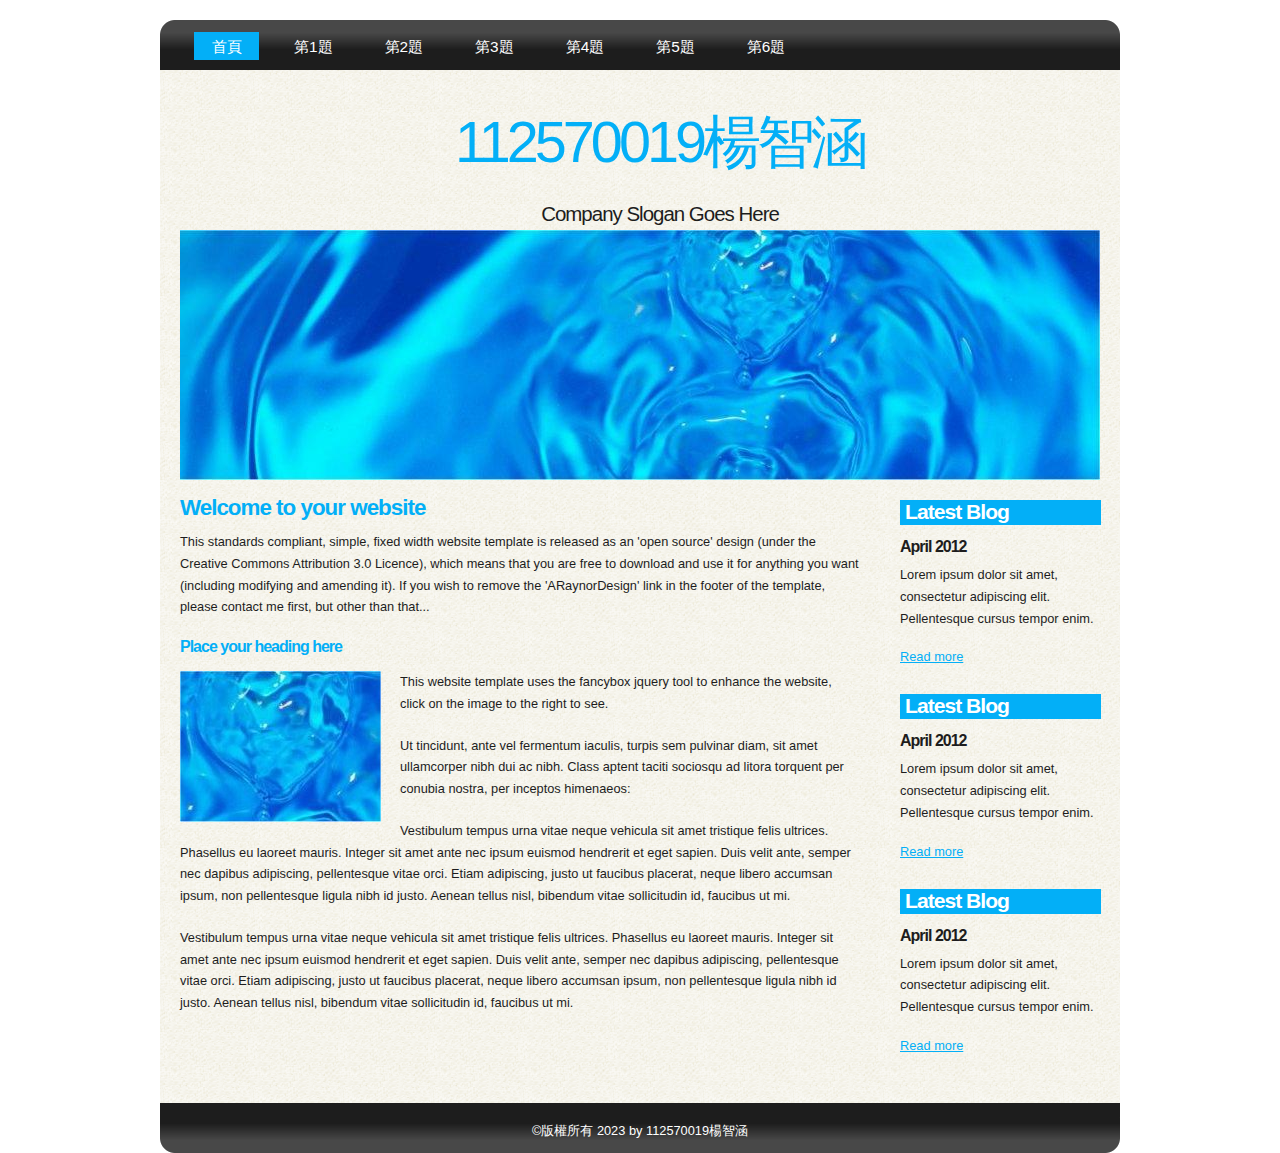
<file: index.html>
<!DOCTYPE html PUBLIC "-//W3C//DTD XHTML 1.1//EN" "http://www.w3.org/TR/xhtml11/DTD/xhtml11.dtd">
<html xmlns="http://www.w3.org/1999/xhtml" xml:lang="en">

<head>
  <title>112570019楊智涵</title>
  <meta name="description" content="free website template" />
  <meta name="keywords" content="enter your keywords here" />
  <meta http-equiv="content-type" content="text/html; charset=utf-8" />
  <link rel="stylesheet" type="text/css" href="css/style.css" />
  <link rel="stylesheet" type="text/css" href="css/mystyle.css" />
  <script type="text/javascript" src="js/jquery.min.js"></script>
  <script type="text/javascript" src="js/jquery.easing.min.js"></script>
  <script type="text/javascript" src="js/jquery.lavalamp.min.js"></script>
  <script type="text/javascript">
    $(function() {
      $("#lava_menu").lavaLamp({
        fx: "backout",
        speed: 700
      });
    });
  </script>
    <script type="text/javascript" src="js/jquery.nivo.slider.pack.js"></script>
    <script type="text/javascript">
    $(window).load(function() {
        $('#slider').nivoSlider();
    });
    </script>

</head>

<body>
  <div id="main">	
    <div id="site_content">  
	  <div id="menubar">
        <ul class="lavaLampWithImage" id="lava_menu">
          <li class="current"><a href="index.html">首頁</a></li>
          <li><a href="a1.html">第1題</a></li>
          <li><a href="a2.html">第2題</a></li>
          <li><a href="a3.html">第3題</a></li>
          <li><a href="a4.html">第4題</a></li>
          <li><a href="a5.html">第5題</a></li>
          <li><a href="a6.html">第6題</a></li>
        </ul>
	  </div><!--close menubar-->
      <div id="header">  
        <h1>112570019楊智涵</h1>	
	    <h2>Company Slogan Goes Here</h2>
      </div><!--close header-->	
	  <div id="banner_image">
	    <div id="slider-wrapper">        
          <div id="slider" class="nivoSlider">
            <img src="images/slide1.jpg" alt="" />
            <img src="images/slide2.jpg" alt="" />
            <img src="images/slide3.jpg" alt="" />
		  </div><!--close slider-->
		</div><!--close slider-wrapper-->
	  </div><!--close banner_image-->		  
      <div id="content">
        <div class="content_item">
          <h1>Welcome to your website</h1>
          <p>This standards compliant, simple, fixed width website template is released as an 'open source' design (under the Creative Commons Attribution 3.0 Licence), which means that you are free to download and use it for anything you want (including modifying and amending it). If you wish to remove the 'ARaynorDesign' link in the footer of the template, please contact me first, but other than that...</p>
          <h3>Place your heading here</h3>
          <div style="width:200px; float:left; padding: 0px 20px 10px 0px;"><img alt="image" src="images/image.jpg" /></div>
          <p>This website template uses the fancybox jquery tool to enhance the website, click on the image to the right to see. </p>
          <p>Ut tincidunt, ante vel fermentum iaculis, turpis sem pulvinar diam, sit amet ullamcorper nibh dui ac nibh. Class aptent taciti sociosqu ad litora torquent per conubia nostra, per inceptos himenaeos:</p>
          <p>Vestibulum tempus urna vitae neque vehicula sit amet tristique felis ultrices. Phasellus eu laoreet mauris. Integer sit amet ante nec ipsum euismod hendrerit et eget sapien. Duis velit ante, semper nec dapibus adipiscing, pellentesque vitae orci. Etiam adipiscing, justo ut faucibus placerat, neque libero accumsan ipsum, non pellentesque ligula nibh id justo. Aenean tellus nisl, bibendum vitae sollicitudin id, faucibus ut mi.</p>
          <p>Vestibulum tempus urna vitae neque vehicula sit amet tristique felis ultrices. Phasellus eu laoreet mauris. Integer sit amet ante nec ipsum euismod hendrerit et eget sapien. Duis velit ante, semper nec dapibus adipiscing, pellentesque vitae orci. Etiam adipiscing, justo ut faucibus placerat, neque libero accumsan ipsum, non pellentesque ligula nibh id justo. Aenean tellus nisl, bibendum vitae sollicitudin id, faucibus ut mi.</p>
		</div><!--close content_item-->	
	      
		<div class="sidebar_container">   		  
		  <div class="sidebar">
            <div class="sidebar_item">
                <h2>Latest Blog</h2>
			    <h4>April 2012</h4>
                <p>Lorem ipsum dolor sit amet, consectetur adipiscing elit. Pellentesque cursus tempor enim.</p>
		          <a href="#">Read more</a>
              </div><!--close sidebar_item--> 
          </div><!--close sidebar-->     		
		  <div class="sidebar">
            <div class="sidebar_item">
              <h2>Latest Blog</h2>
		  	  <h4>April 2012</h4>
              <p>Lorem ipsum dolor sit amet, consectetur adipiscing elit. Pellentesque cursus tempor enim.</p>
		        <a href="#">Read more</a>
            </div><!--close sidebar_item--> 
          </div><!--close sidebar-->  
		  <div class="sidebar">
            <div class="sidebar_item">
              <h2>Latest Blog</h2>
			  <h4>April 2012</h4>
              <p>Lorem ipsum dolor sit amet, consectetur adipiscing elit. Pellentesque cursus tempor enim.</p>
		        <a href="#">Read more</a>
            </div><!--close sidebar_item--> 
          </div><!--close sidebar-->  
        </div><!--close sidebar_container-->	
       <br style="clear:both;" />
      </div><!--close content-->	
    </div><!--close site_content-->	
    <div id="footer">  
      &copy;版權所有 2023 by 112570019楊智涵 
    </div><!--close footer-->	
  </div><!--close main-->	
</body>
</html>
</file>
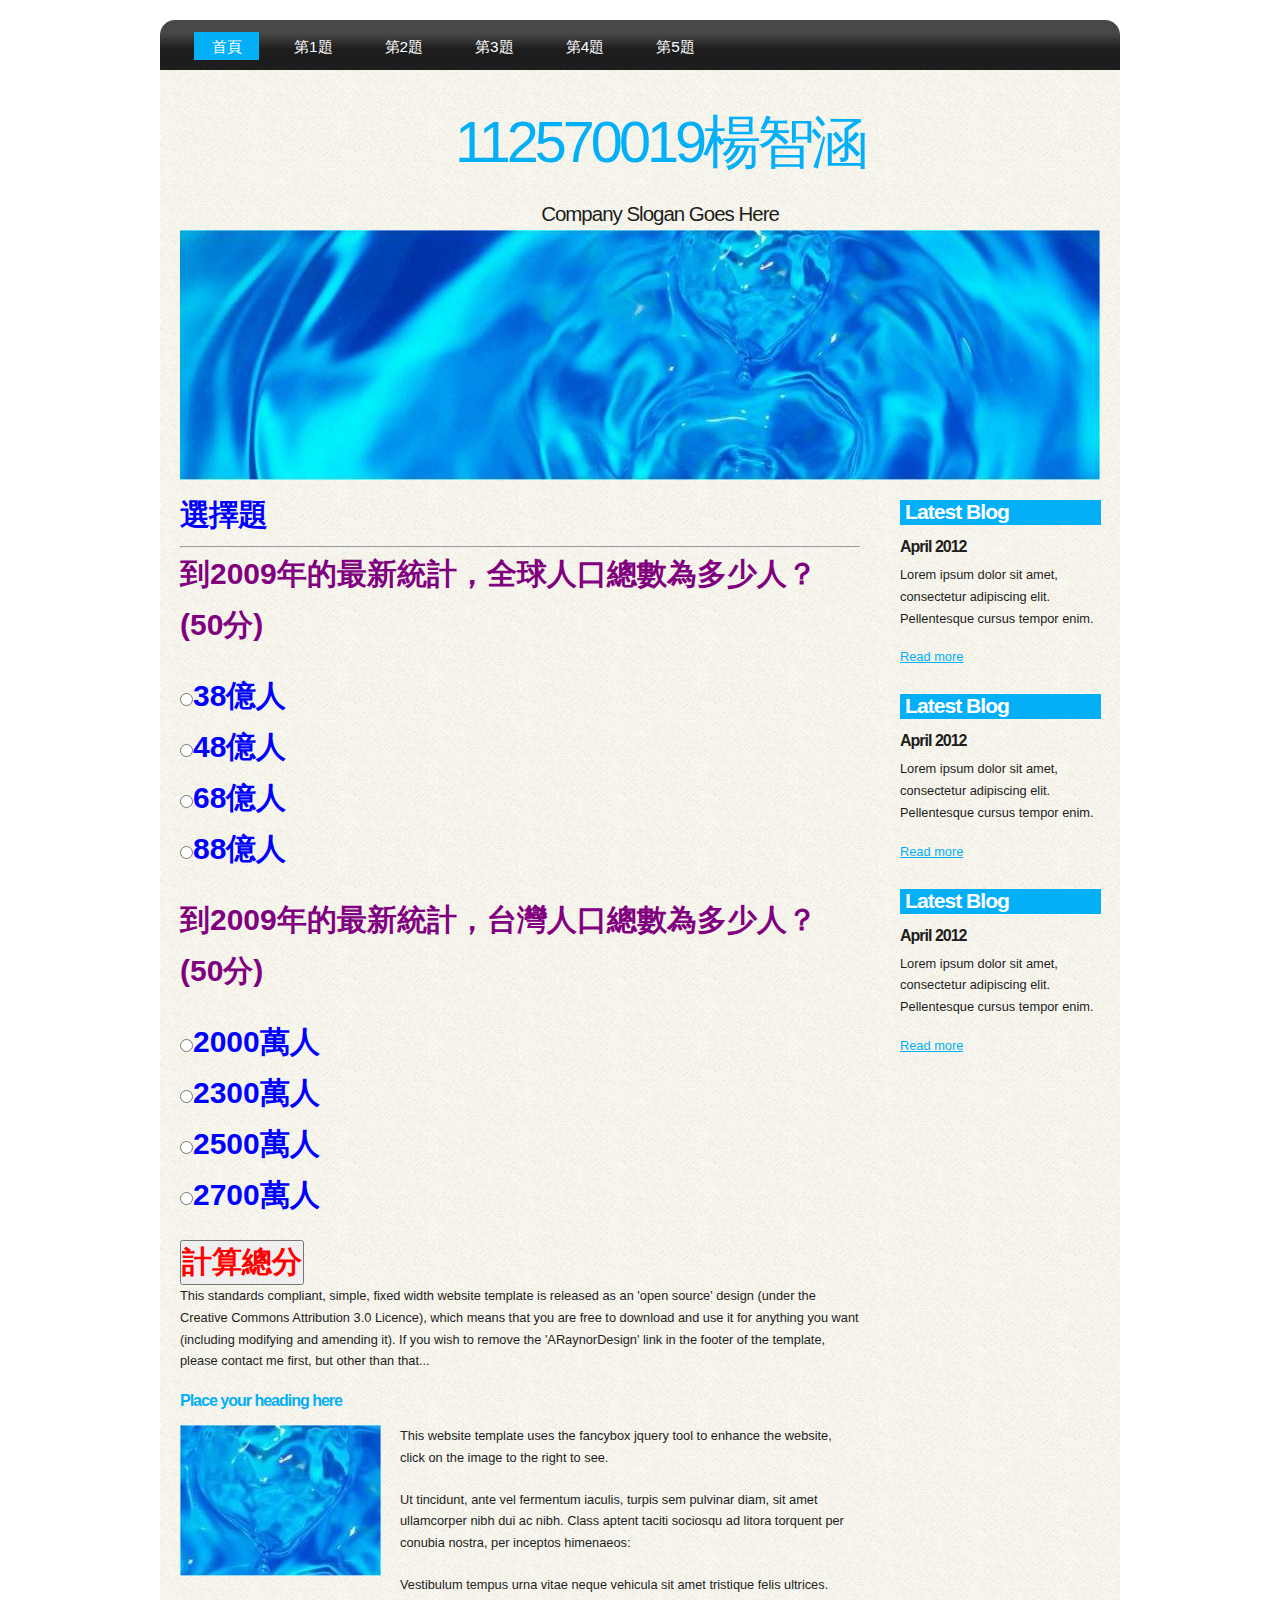
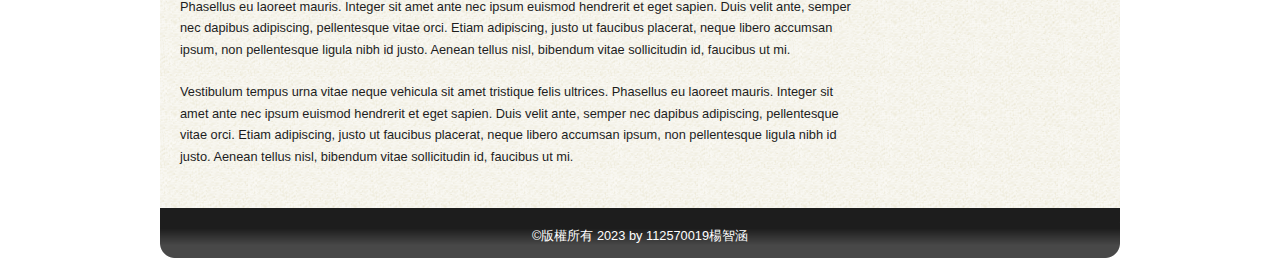
<file: a1.html>
<!DOCTYPE html PUBLIC "-//W3C//DTD XHTML 1.1//EN" "http://www.w3.org/TR/xhtml11/DTD/xhtml11.dtd">
<html xmlns="http://www.w3.org/1999/xhtml" xml:lang="en">

<head>
  <title>112570019楊智涵</title>
  <meta name="description" content="free website template" />
  <meta name="keywords" content="enter your keywords here" />
  <meta http-equiv="content-type" content="text/html; charset=utf-8" />
  <link rel="stylesheet" type="text/css" href="css/style.css" />
  <link rel="stylesheet" type="text/css" href="css/mystyle.css" />
  <script type="text/javascript" src="js/jquery.min.js"></script>
  <script type="text/javascript" src="js/jquery.easing.min.js"></script>
  <script type="text/javascript" src="js/jquery.lavalamp.min.js"></script>
  <script type="text/javascript">
    $(function() {
      $("#lava_menu").lavaLamp({
        fx: "backout",
        speed: 700
      });
    });
  </script>
    <script type="text/javascript" src="js/jquery.nivo.slider.pack.js"></script>
    <script type="text/javascript">
    $(window).load(function() {
        $('#slider').nivoSlider();
    });
    </script>

<script>
  function show()
  {
    money = 0
    //水果
    if(c1.checked==true)
    {
      money += 0
    }

    if(c2.checked==true)
    {
      money += 0  
    }
    
    if(c3.checked==true)
    {
      money += 50
    }

    if(c4.checked==true)
    {
      money += 0
    }

    if(r1.checked==true)
    {
      money += 0
    }
    else if(r2.checked==true)
    {
      money += 50
    }
    else if(r3.checked==true)
    {
      money += 0
    }
    else if(r4.checked==true)
    {
      money += 0
    }

    //output
    alert("總分=" + money)
  }
</script>

</head>

<body>
  <div id="main">	
    <div id="site_content">  
	  <div id="menubar">
        <ul class="lavaLampWithImage" id="lava_menu">
          <li class="current"><a href="index.html">首頁</a></li>
          <li><a href="a1.html">第1題</a></li>
          <li><a href="a2.html">第2題</a></li>
          <li><a href="a3.html">第3題</a></li>
          <li><a href="a4.html">第4題</a></li>
          <li><a href="a5.html">第5題</a></li>
        </ul>
	  </div><!--close menubar-->
      <div id="header">  
        <h1>112570019楊智涵</h1>	
	    <h2>Company Slogan Goes Here</h2>
      </div><!--close header-->	
	  <div id="banner_image">
	    <div id="slider-wrapper">        
          <div id="slider" class="nivoSlider">
            <img src="images/slide1.jpg" alt="" />
            <img src="images/slide2.jpg" alt="" />
            <img src="images/slide3.jpg" alt="" />
		  </div><!--close slider-->
		</div><!--close slider-wrapper-->
	  </div><!--close banner_image-->		  
      <div id="content">
        <div class="content_item">
          <h1 class="s3">選擇題</h1>
          <hr>
          <p style="color: purple; text-align: left; font-size: 30px; font-weight: 900;">
          到2009年的最新統計，全球人口總數為多少人？(50分)
          </p>
          <p class="s3">
            <input id="c1" name="global" type="radio">38億人<br>
            <input id="c2" name="global" type="radio">48億人<br>
            <input id="c3" name="global" type="radio">68億人<br>
            <input id="c4" name="global" type="radio">88億人
          </p>
          
          <p style="color: purple; text-align: left; font-size: 30px; font-weight: 900;">
            到2009年的最新統計，台灣人口總數為多少人？(50分)
          </p>
          <p class="s3">
            <input id="r1" name="tw" type="radio">2000萬人<br>
            <input id="r2" name="tw" type="radio">2300萬人<br>
            <input id="r3" name="tw" type="radio">2500萬人<br>
            <input id="r4" name="tw" type="radio">2700萬人
          </p>

            <input class="s2" onclick="show()" type="button" value="計算總分">


          <p>This standards compliant, simple, fixed width website template is released as an 'open source' design (under the Creative Commons Attribution 3.0 Licence), which means that you are free to download and use it for anything you want (including modifying and amending it). If you wish to remove the 'ARaynorDesign' link in the footer of the template, please contact me first, but other than that...</p>
          <h3>Place your heading here</h3>
          <div style="width:200px; float:left; padding: 0px 20px 10px 0px;"><img alt="image" src="images/image.jpg" /></div>
          <p>This website template uses the fancybox jquery tool to enhance the website, click on the image to the right to see. </p>
          <p>Ut tincidunt, ante vel fermentum iaculis, turpis sem pulvinar diam, sit amet ullamcorper nibh dui ac nibh. Class aptent taciti sociosqu ad litora torquent per conubia nostra, per inceptos himenaeos:</p>
          <p>Vestibulum tempus urna vitae neque vehicula sit amet tristique felis ultrices. Phasellus eu laoreet mauris. Integer sit amet ante nec ipsum euismod hendrerit et eget sapien. Duis velit ante, semper nec dapibus adipiscing, pellentesque vitae orci. Etiam adipiscing, justo ut faucibus placerat, neque libero accumsan ipsum, non pellentesque ligula nibh id justo. Aenean tellus nisl, bibendum vitae sollicitudin id, faucibus ut mi.</p>
          <p>Vestibulum tempus urna vitae neque vehicula sit amet tristique felis ultrices. Phasellus eu laoreet mauris. Integer sit amet ante nec ipsum euismod hendrerit et eget sapien. Duis velit ante, semper nec dapibus adipiscing, pellentesque vitae orci. Etiam adipiscing, justo ut faucibus placerat, neque libero accumsan ipsum, non pellentesque ligula nibh id justo. Aenean tellus nisl, bibendum vitae sollicitudin id, faucibus ut mi.</p>
		</div><!--close content_item-->	
	      
		<div class="sidebar_container">   		  
		  <div class="sidebar">
            <div class="sidebar_item">
                <h2>Latest Blog</h2>
			    <h4>April 2012</h4>
                <p>Lorem ipsum dolor sit amet, consectetur adipiscing elit. Pellentesque cursus tempor enim.</p>
		          <a href="#">Read more</a>
              </div><!--close sidebar_item--> 
          </div><!--close sidebar-->     		
		  <div class="sidebar">
            <div class="sidebar_item">
              <h2>Latest Blog</h2>
		  	  <h4>April 2012</h4>
              <p>Lorem ipsum dolor sit amet, consectetur adipiscing elit. Pellentesque cursus tempor enim.</p>
		        <a href="#">Read more</a>
            </div><!--close sidebar_item--> 
          </div><!--close sidebar-->  
		  <div class="sidebar">
            <div class="sidebar_item">
              <h2>Latest Blog</h2>
			  <h4>April 2012</h4>
              <p>Lorem ipsum dolor sit amet, consectetur adipiscing elit. Pellentesque cursus tempor enim.</p>
		        <a href="#">Read more</a>
            </div><!--close sidebar_item--> 
          </div><!--close sidebar-->  
        </div><!--close sidebar_container-->	
       <br style="clear:both;" />
      </div><!--close content-->	
    </div><!--close site_content-->	
    <div id="footer">  
      &copy;版權所有 2023 by 112570019楊智涵 
    </div><!--close footer-->	
  </div><!--close main-->	
</body>
</html>
</file>
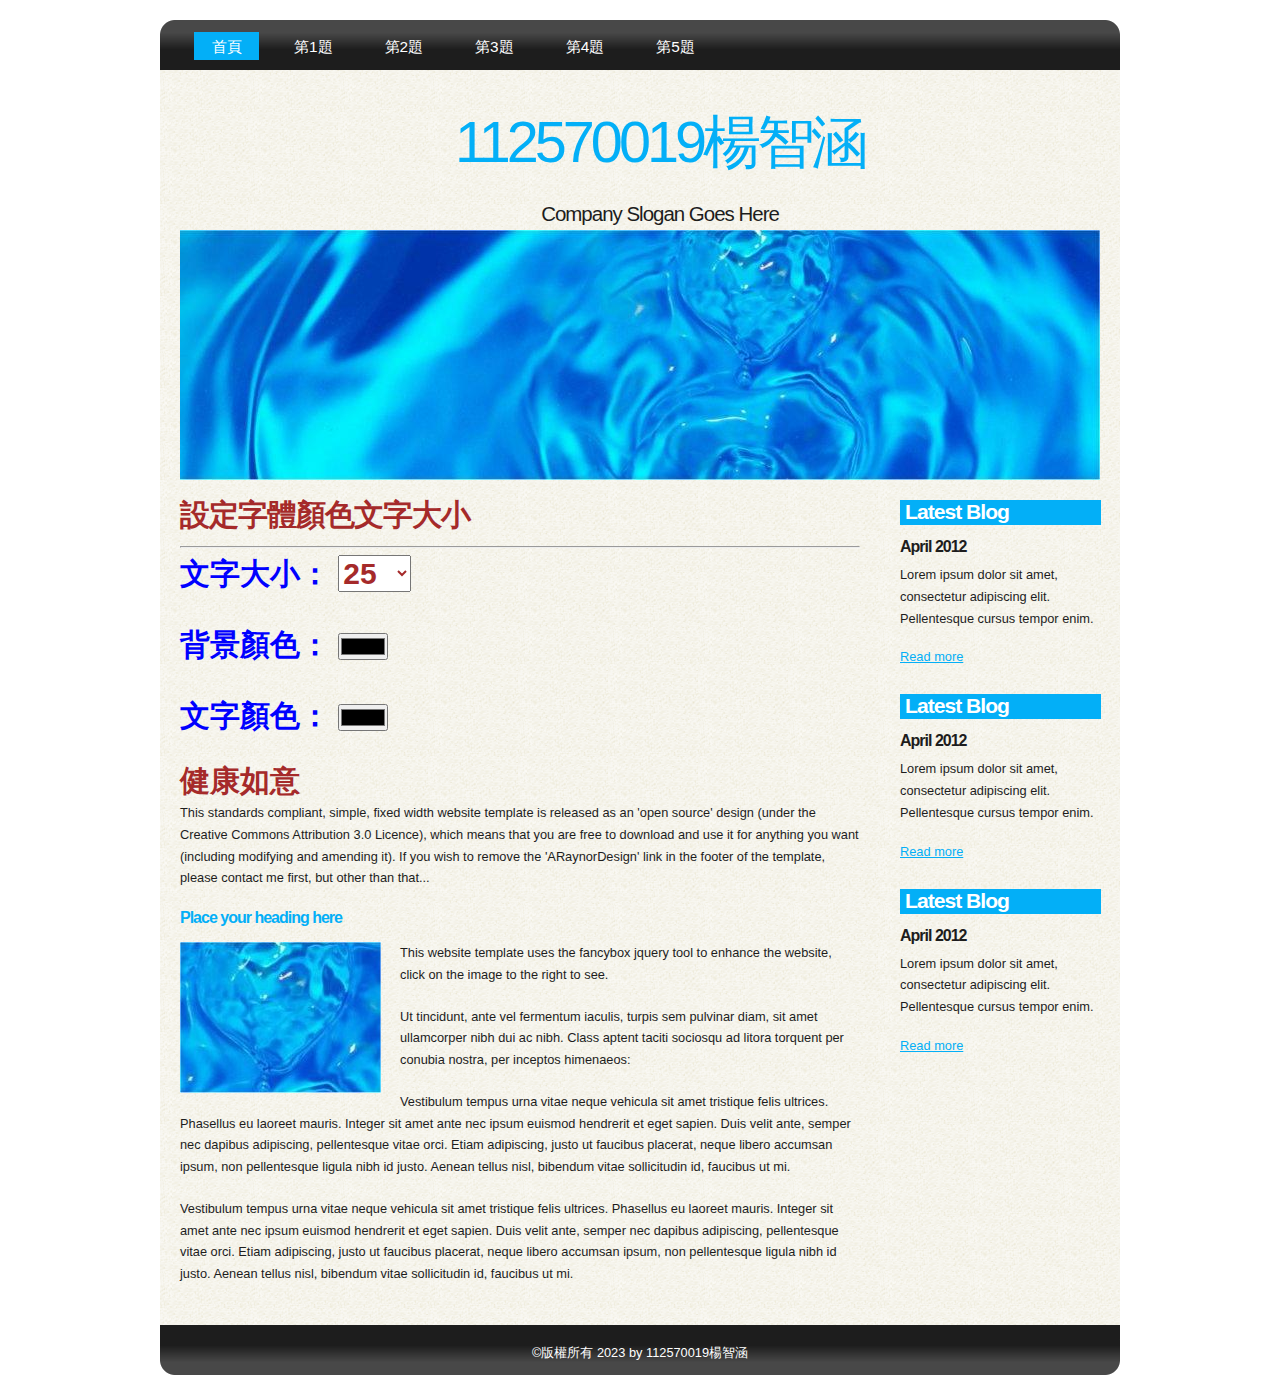
<file: a2.html>
<!DOCTYPE html PUBLIC "-//W3C//DTD XHTML 1.1//EN" "http://www.w3.org/TR/xhtml11/DTD/xhtml11.dtd">
<html xmlns="http://www.w3.org/1999/xhtml" xml:lang="en">

<head>
  <title>112570019楊智涵</title>
  <meta name="description" content="free website template" />
  <meta name="keywords" content="enter your keywords here" />
  <meta http-equiv="content-type" content="text/html; charset=utf-8" />
  <link rel="stylesheet" type="text/css" href="css/style.css" />
  <link rel="stylesheet" type="text/css" href="css/mystyle.css" />
  <script type="text/javascript" src="js/jquery.min.js"></script>
  <script type="text/javascript" src="js/jquery.easing.min.js"></script>
  <script type="text/javascript" src="js/jquery.lavalamp.min.js"></script>
  <script type="text/javascript">
    $(function() {
      $("#lava_menu").lavaLamp({
        fx: "backout",
        speed: 700
      });
    });
  </script>
    <script type="text/javascript" src="js/jquery.nivo.slider.pack.js"></script>
    <script type="text/javascript">
    $(window).load(function() {
        $('#slider').nivoSlider();
    });
    </script>

    <script>
      function show1()
      {     
        document.getElementById("b1").style.fontSize = y1.value + "px"
      }

      function show2()
      {
        document.getElementById("b1").style.backgroundColor = c1.value  
      }

      function show3()
      {
        document.getElementById("b1").style.color = c2.value
      }
    </script>

</head>

<body>
  <div id="main">	
    <div id="site_content">  
	  <div id="menubar">
        <ul class="lavaLampWithImage" id="lava_menu">
          <li class="current"><a href="index.html">首頁</a></li>
          <li><a href="a1.html">第1題</a></li>
          <li><a href="a2.html">第2題</a></li>
          <li><a href="a3.html">第3題</a></li>
          <li><a href="a4.html">第4題</a></li>
          <li><a href="a5.html">第5題</a></li>
        </ul>
	  </div><!--close menubar-->
      <div id="header">  
        <h1>112570019楊智涵</h1>	
	    <h2>Company Slogan Goes Here</h2>
      </div><!--close header-->	
	  <div id="banner_image">
	    <div id="slider-wrapper">        
          <div id="slider" class="nivoSlider">
            <img src="images/slide1.jpg" alt="" />
            <img src="images/slide2.jpg" alt="" />
            <img src="images/slide3.jpg" alt="" />
		  </div><!--close slider-->
		</div><!--close slider-wrapper-->
	  </div><!--close banner_image-->		  
      <div id="content">
        <div class="content_item">
          <h1 class="s4">設定字體顏色文字大小</h1>
          <hr>
          <p class="s3">
            文字大小：
            <select id="y1" class="s4" onchange="show1()">
              <option>25</option>
              <option>50</option>
              <option>75</option>
              <option>100</option>
            </select>
          </p>
          <p class="s3">
            背景顏色：
            <input id="c1" onchange="show2()" type="color">
          </p>
          <p class="s3">
            文字顏色：
            <input id="c2" onchange="show3()" type="color">
          </p>

          <label class="s4" id="b1">健康如意</label>

          <p>This standards compliant, simple, fixed width website template is released as an 'open source' design (under the Creative Commons Attribution 3.0 Licence), which means that you are free to download and use it for anything you want (including modifying and amending it). If you wish to remove the 'ARaynorDesign' link in the footer of the template, please contact me first, but other than that...</p>
          <h3>Place your heading here</h3>
          <div style="width:200px; float:left; padding: 0px 20px 10px 0px;"><img alt="image" src="images/image.jpg" /></div>
          <p>This website template uses the fancybox jquery tool to enhance the website, click on the image to the right to see. </p>
          <p>Ut tincidunt, ante vel fermentum iaculis, turpis sem pulvinar diam, sit amet ullamcorper nibh dui ac nibh. Class aptent taciti sociosqu ad litora torquent per conubia nostra, per inceptos himenaeos:</p>
          <p>Vestibulum tempus urna vitae neque vehicula sit amet tristique felis ultrices. Phasellus eu laoreet mauris. Integer sit amet ante nec ipsum euismod hendrerit et eget sapien. Duis velit ante, semper nec dapibus adipiscing, pellentesque vitae orci. Etiam adipiscing, justo ut faucibus placerat, neque libero accumsan ipsum, non pellentesque ligula nibh id justo. Aenean tellus nisl, bibendum vitae sollicitudin id, faucibus ut mi.</p>
          <p>Vestibulum tempus urna vitae neque vehicula sit amet tristique felis ultrices. Phasellus eu laoreet mauris. Integer sit amet ante nec ipsum euismod hendrerit et eget sapien. Duis velit ante, semper nec dapibus adipiscing, pellentesque vitae orci. Etiam adipiscing, justo ut faucibus placerat, neque libero accumsan ipsum, non pellentesque ligula nibh id justo. Aenean tellus nisl, bibendum vitae sollicitudin id, faucibus ut mi.</p>
		</div><!--close content_item-->	
	      
		<div class="sidebar_container">   		  
		  <div class="sidebar">
            <div class="sidebar_item">
                <h2>Latest Blog</h2>
			    <h4>April 2012</h4>
                <p>Lorem ipsum dolor sit amet, consectetur adipiscing elit. Pellentesque cursus tempor enim.</p>
		          <a href="#">Read more</a>
              </div><!--close sidebar_item--> 
          </div><!--close sidebar-->     		
		  <div class="sidebar">
            <div class="sidebar_item">
              <h2>Latest Blog</h2>
		  	  <h4>April 2012</h4>
              <p>Lorem ipsum dolor sit amet, consectetur adipiscing elit. Pellentesque cursus tempor enim.</p>
		        <a href="#">Read more</a>
            </div><!--close sidebar_item--> 
          </div><!--close sidebar-->  
		  <div class="sidebar">
            <div class="sidebar_item">
              <h2>Latest Blog</h2>
			  <h4>April 2012</h4>
              <p>Lorem ipsum dolor sit amet, consectetur adipiscing elit. Pellentesque cursus tempor enim.</p>
		        <a href="#">Read more</a>
            </div><!--close sidebar_item--> 
          </div><!--close sidebar-->  
        </div><!--close sidebar_container-->	
       <br style="clear:both;" />
      </div><!--close content-->	
    </div><!--close site_content-->	
    <div id="footer">  
      &copy;版權所有 2023 by 112570019楊智涵 
    </div><!--close footer-->	
  </div><!--close main-->	
</body>
</html>
</file>
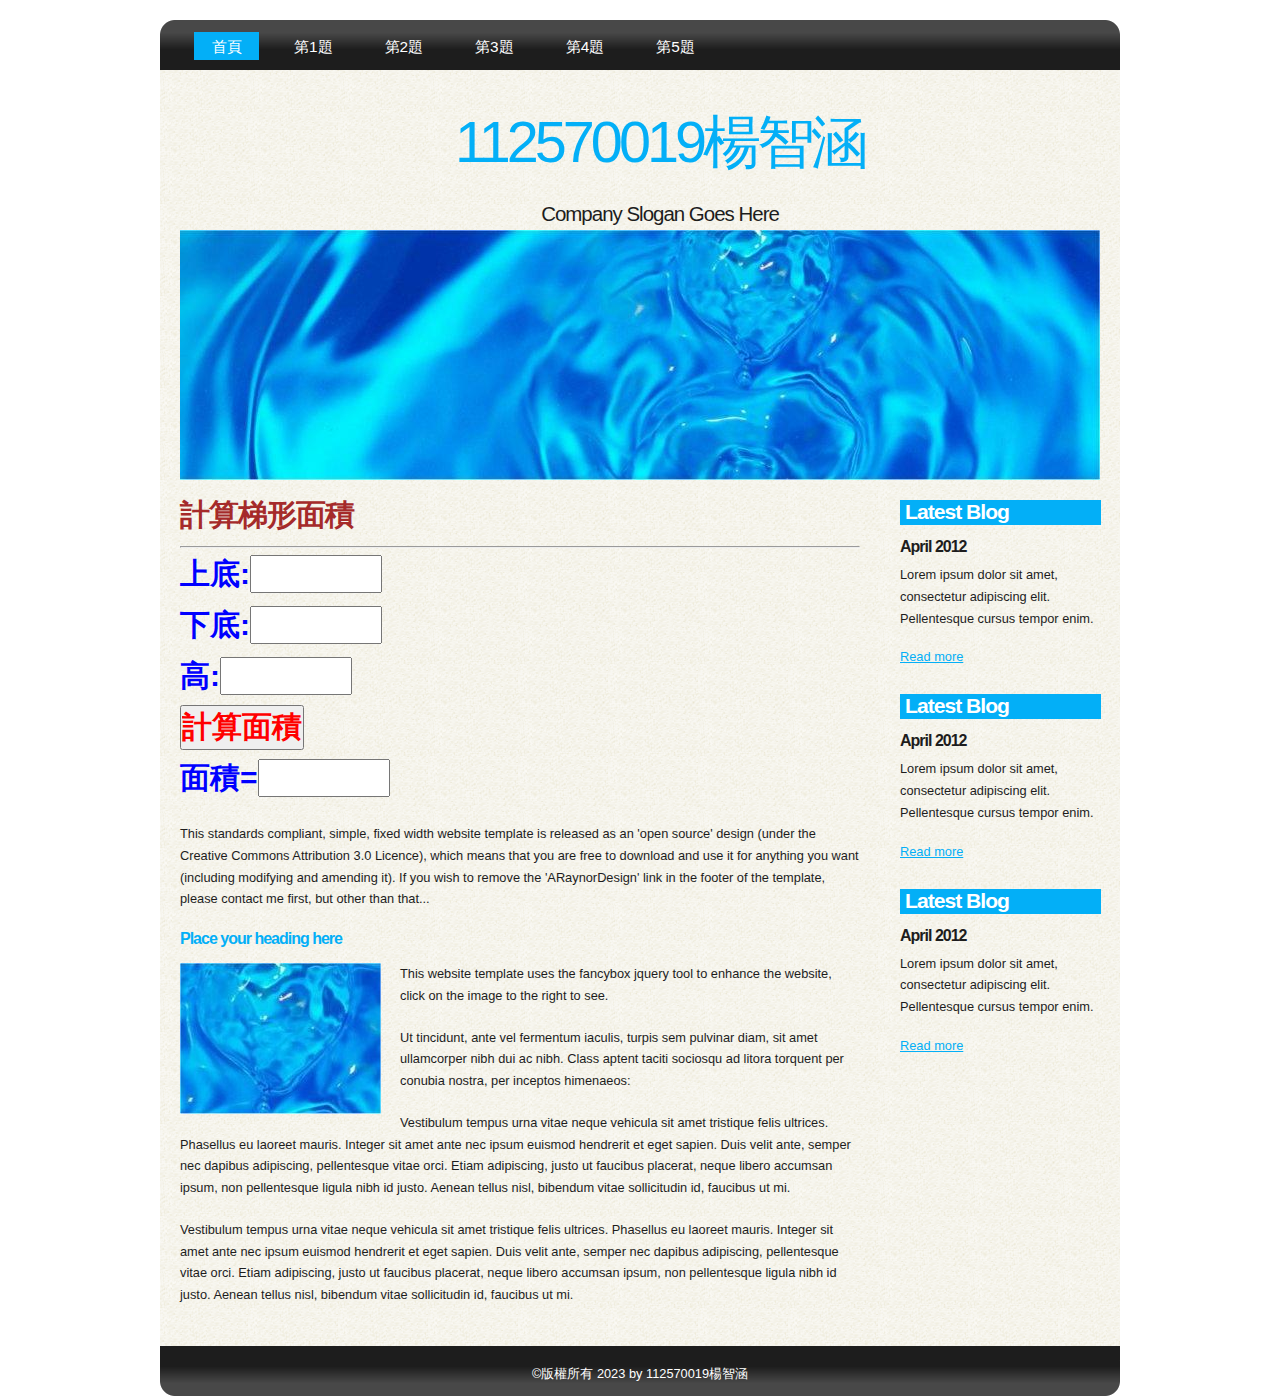
<file: a3.html>
<!DOCTYPE html PUBLIC "-//W3C//DTD XHTML 1.1//EN" "http://www.w3.org/TR/xhtml11/DTD/xhtml11.dtd">
<html xmlns="http://www.w3.org/1999/xhtml" xml:lang="en">

<head>
  <title>112570019楊智涵</title>
  <meta name="description" content="free website template" />
  <meta name="keywords" content="enter your keywords here" />
  <meta http-equiv="content-type" content="text/html; charset=utf-8" />
  <link rel="stylesheet" type="text/css" href="css/style.css" />
  <link rel="stylesheet" type="text/css" href="css/mystyle.css" />
  <script type="text/javascript" src="js/jquery.min.js"></script>
  <script type="text/javascript" src="js/jquery.easing.min.js"></script>
  <script type="text/javascript" src="js/jquery.lavalamp.min.js"></script>
  <script type="text/javascript">
    $(function() {
      $("#lava_menu").lavaLamp({
        fx: "backout",
        speed: 700
      });
    });
  </script>
    <script type="text/javascript" src="js/jquery.nivo.slider.pack.js"></script>
    <script type="text/javascript">
    $(window).load(function() {
        $('#slider').nivoSlider();
    });
    </script>

<script>
  function show()
  {
    t4.value = (parseFloat(t1.value) + parseFloat(t2.value)) * parseFloat(t3.value)/2;
  }
</script>

</head>

<body>
  <div id="main">	
    <div id="site_content">  
	  <div id="menubar">
        <ul class="lavaLampWithImage" id="lava_menu">
          <li class="current"><a href="index.html">首頁</a></li>
          <li><a href="a1.html">第1題</a></li>
          <li><a href="a2.html">第2題</a></li>
          <li><a href="a3.html">第3題</a></li>
          <li><a href="a4.html">第4題</a></li>
          <li><a href="a5.html">第5題</a></li>
        </ul>
	  </div><!--close menubar-->
      <div id="header">  
        <h1>112570019楊智涵</h1>	
	    <h2>Company Slogan Goes Here</h2>
      </div><!--close header-->	
	  <div id="banner_image">
	    <div id="slider-wrapper">        
          <div id="slider" class="nivoSlider">
            <img src="images/slide1.jpg" alt="" />
            <img src="images/slide2.jpg" alt="" />
            <img src="images/slide3.jpg" alt="" />
		  </div><!--close slider-->
		</div><!--close slider-wrapper-->
	  </div><!--close banner_image-->		  
      <div id="content">
        <div class="content_item">
          <h1 class="s4">計算梯形面積</h1>
          <hr>
          <P class="s3">
            上底:<input id="t1" class="s3" size="5" type="text"><br>
            下底:<input id="t2" class="s3" size="5" type="text"><br>
            高:<input id="t3" class="s3" size="5" type="text"><br>
            
            <input class="s2" onclick="show()" type="button" value="計算面積"><br>
            
            面積=<input id="t4" class="s3" size="5" type="text"><br>
            </P>
  

          <p>This standards compliant, simple, fixed width website template is released as an 'open source' design (under the Creative Commons Attribution 3.0 Licence), which means that you are free to download and use it for anything you want (including modifying and amending it). If you wish to remove the 'ARaynorDesign' link in the footer of the template, please contact me first, but other than that...</p>
          <h3>Place your heading here</h3>
          <div style="width:200px; float:left; padding: 0px 20px 10px 0px;"><img alt="image" src="images/image.jpg" /></div>
          <p>This website template uses the fancybox jquery tool to enhance the website, click on the image to the right to see. </p>
          <p>Ut tincidunt, ante vel fermentum iaculis, turpis sem pulvinar diam, sit amet ullamcorper nibh dui ac nibh. Class aptent taciti sociosqu ad litora torquent per conubia nostra, per inceptos himenaeos:</p>
          <p>Vestibulum tempus urna vitae neque vehicula sit amet tristique felis ultrices. Phasellus eu laoreet mauris. Integer sit amet ante nec ipsum euismod hendrerit et eget sapien. Duis velit ante, semper nec dapibus adipiscing, pellentesque vitae orci. Etiam adipiscing, justo ut faucibus placerat, neque libero accumsan ipsum, non pellentesque ligula nibh id justo. Aenean tellus nisl, bibendum vitae sollicitudin id, faucibus ut mi.</p>
          <p>Vestibulum tempus urna vitae neque vehicula sit amet tristique felis ultrices. Phasellus eu laoreet mauris. Integer sit amet ante nec ipsum euismod hendrerit et eget sapien. Duis velit ante, semper nec dapibus adipiscing, pellentesque vitae orci. Etiam adipiscing, justo ut faucibus placerat, neque libero accumsan ipsum, non pellentesque ligula nibh id justo. Aenean tellus nisl, bibendum vitae sollicitudin id, faucibus ut mi.</p>
		</div><!--close content_item-->	
	      
		<div class="sidebar_container">   		  
		  <div class="sidebar">
            <div class="sidebar_item">
                <h2>Latest Blog</h2>
			    <h4>April 2012</h4>
                <p>Lorem ipsum dolor sit amet, consectetur adipiscing elit. Pellentesque cursus tempor enim.</p>
		          <a href="#">Read more</a>
              </div><!--close sidebar_item--> 
          </div><!--close sidebar-->     		
		  <div class="sidebar">
            <div class="sidebar_item">
              <h2>Latest Blog</h2>
		  	  <h4>April 2012</h4>
              <p>Lorem ipsum dolor sit amet, consectetur adipiscing elit. Pellentesque cursus tempor enim.</p>
		        <a href="#">Read more</a>
            </div><!--close sidebar_item--> 
          </div><!--close sidebar-->  
		  <div class="sidebar">
            <div class="sidebar_item">
              <h2>Latest Blog</h2>
			  <h4>April 2012</h4>
              <p>Lorem ipsum dolor sit amet, consectetur adipiscing elit. Pellentesque cursus tempor enim.</p>
		        <a href="#">Read more</a>
            </div><!--close sidebar_item--> 
          </div><!--close sidebar-->  
        </div><!--close sidebar_container-->	
       <br style="clear:both;" />
      </div><!--close content-->	
    </div><!--close site_content-->	
    <div id="footer">  
      &copy;版權所有 2023 by 112570019楊智涵 
    </div><!--close footer-->	
  </div><!--close main-->	
</body>
</html>
</file>
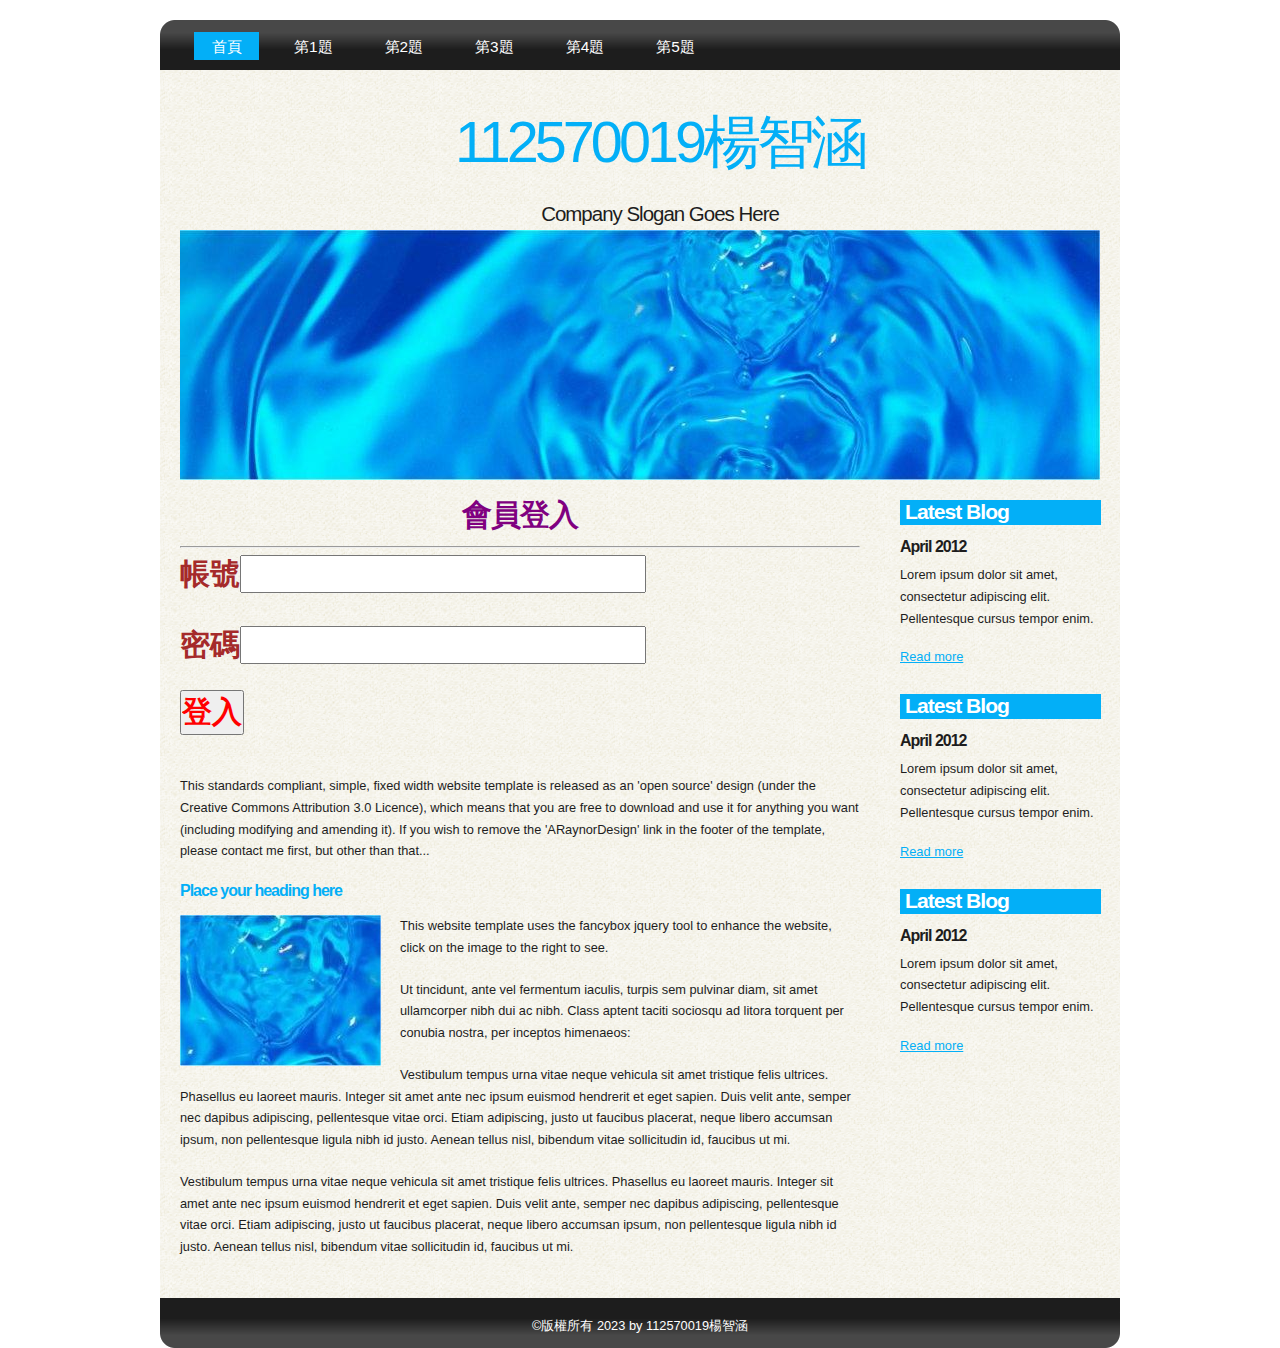
<file: a4.html>
<!DOCTYPE html PUBLIC "-//W3C//DTD XHTML 1.1//EN" "http://www.w3.org/TR/xhtml11/DTD/xhtml11.dtd">
<html xmlns="http://www.w3.org/1999/xhtml" xml:lang="en">

<head>
  <title>112570019楊智涵</title>
  <meta name="description" content="free website template" />
  <meta name="keywords" content="enter your keywords here" />
  <meta http-equiv="content-type" content="text/html; charset=utf-8" />
  <link rel="stylesheet" type="text/css" href="css/style.css" />
  <link rel="stylesheet" type="text/css" href="css/mystyle.css" />
  <script type="text/javascript" src="js/jquery.min.js"></script>
  <script type="text/javascript" src="js/jquery.easing.min.js"></script>
  <script type="text/javascript" src="js/jquery.lavalamp.min.js"></script>
  <script type="text/javascript">
    $(function() {
      $("#lava_menu").lavaLamp({
        fx: "backout",
        speed: 700
      });
    });
  </script>
    <script type="text/javascript" src="js/jquery.nivo.slider.pack.js"></script>
    <script type="text/javascript">
    $(window).load(function() {
        $('#slider').nivoSlider();
    });
    </script>

<script>
  function show()
  {
    a1 = t1.value
    a2 = t2.value
    if(a2 == 123)
    {
    document.getElementById("p1").innerHTML = a1 + "，你已成功登入網站"
    }
    else
    {
    document.getElementById("p1").innerHTML = a1 + "，你的密碼輸入錯誤"
    }
  }
</script> 

</head>

<body>
  <div id="main">	
    <div id="site_content">  
	  <div id="menubar">
        <ul class="lavaLampWithImage" id="lava_menu">
          <li class="current"><a href="index.html">首頁</a></li>
          <li><a href="a1.html">第1題</a></li>
          <li><a href="a2.html">第2題</a></li>
          <li><a href="a3.html">第3題</a></li>
          <li><a href="a4.html">第4題</a></li>
          <li><a href="a5.html">第5題</a></li>
        </ul>
	  </div><!--close menubar-->
      <div id="header">  
        <h1>112570019楊智涵</h1>	
	    <h2>Company Slogan Goes Here</h2>
      </div><!--close header-->	
	  <div id="banner_image">
	    <div id="slider-wrapper">        
          <div id="slider" class="nivoSlider">
            <img src="images/slide1.jpg" alt="" />
            <img src="images/slide2.jpg" alt="" />
            <img src="images/slide3.jpg" alt="" />
		  </div><!--close slider-->
		</div><!--close slider-wrapper-->
	  </div><!--close banner_image-->		  
      <div id="content">
        <div class="content_item">
          <h1 class="s1">會員登入</h1>
          <hr>
          <p class="s4">
            帳號<input class="s4" id="t1" type="text">
          </p>
          <p class="s4">
            密碼<input class="s4" id="t2" type="password" value$="123">
          </p>
          <p>
          <input class="s2" onclick="show()" type="button" value="登入">
          </p>
          <p class="s2" id="p1"></p>

          <p>This standards compliant, simple, fixed width website template is released as an 'open source' design (under the Creative Commons Attribution 3.0 Licence), which means that you are free to download and use it for anything you want (including modifying and amending it). If you wish to remove the 'ARaynorDesign' link in the footer of the template, please contact me first, but other than that...</p>
          <h3>Place your heading here</h3>
          <div style="width:200px; float:left; padding: 0px 20px 10px 0px;"><img alt="image" src="images/image.jpg" /></div>

          <p>This website template uses the fancybox jquery tool to enhance the website, click on the image to the right to see. </p>
          <p>Ut tincidunt, ante vel fermentum iaculis, turpis sem pulvinar diam, sit amet ullamcorper nibh dui ac nibh. Class aptent taciti sociosqu ad litora torquent per conubia nostra, per inceptos himenaeos:</p>
          <p>Vestibulum tempus urna vitae neque vehicula sit amet tristique felis ultrices. Phasellus eu laoreet mauris. Integer sit amet ante nec ipsum euismod hendrerit et eget sapien. Duis velit ante, semper nec dapibus adipiscing, pellentesque vitae orci. Etiam adipiscing, justo ut faucibus placerat, neque libero accumsan ipsum, non pellentesque ligula nibh id justo. Aenean tellus nisl, bibendum vitae sollicitudin id, faucibus ut mi.</p>
          <p>Vestibulum tempus urna vitae neque vehicula sit amet tristique felis ultrices. Phasellus eu laoreet mauris. Integer sit amet ante nec ipsum euismod hendrerit et eget sapien. Duis velit ante, semper nec dapibus adipiscing, pellentesque vitae orci. Etiam adipiscing, justo ut faucibus placerat, neque libero accumsan ipsum, non pellentesque ligula nibh id justo. Aenean tellus nisl, bibendum vitae sollicitudin id, faucibus ut mi.</p>
		</div><!--close content_item-->	
	      
		<div class="sidebar_container">   		  
		  <div class="sidebar">
            <div class="sidebar_item">
                <h2>Latest Blog</h2>
			    <h4>April 2012</h4>
                <p>Lorem ipsum dolor sit amet, consectetur adipiscing elit. Pellentesque cursus tempor enim.</p>
		          <a href="#">Read more</a>
              </div><!--close sidebar_item--> 
          </div><!--close sidebar-->     		
		  <div class="sidebar">
            <div class="sidebar_item">
              <h2>Latest Blog</h2>
		  	  <h4>April 2012</h4>
              <p>Lorem ipsum dolor sit amet, consectetur adipiscing elit. Pellentesque cursus tempor enim.</p>
		        <a href="#">Read more</a>
            </div><!--close sidebar_item--> 
          </div><!--close sidebar-->  
		  <div class="sidebar">
            <div class="sidebar_item">
              <h2>Latest Blog</h2>
			  <h4>April 2012</h4>
              <p>Lorem ipsum dolor sit amet, consectetur adipiscing elit. Pellentesque cursus tempor enim.</p>
		        <a href="#">Read more</a>
            </div><!--close sidebar_item--> 
          </div><!--close sidebar-->  
        </div><!--close sidebar_container-->	
       <br style="clear:both;" />
      </div><!--close content-->	
    </div><!--close site_content-->	
    <div id="footer">  
      &copy;版權所有 2023 by 112570019楊智涵 
    </div><!--close footer-->	
  </div><!--close main-->	
</body>
</html>
</file>
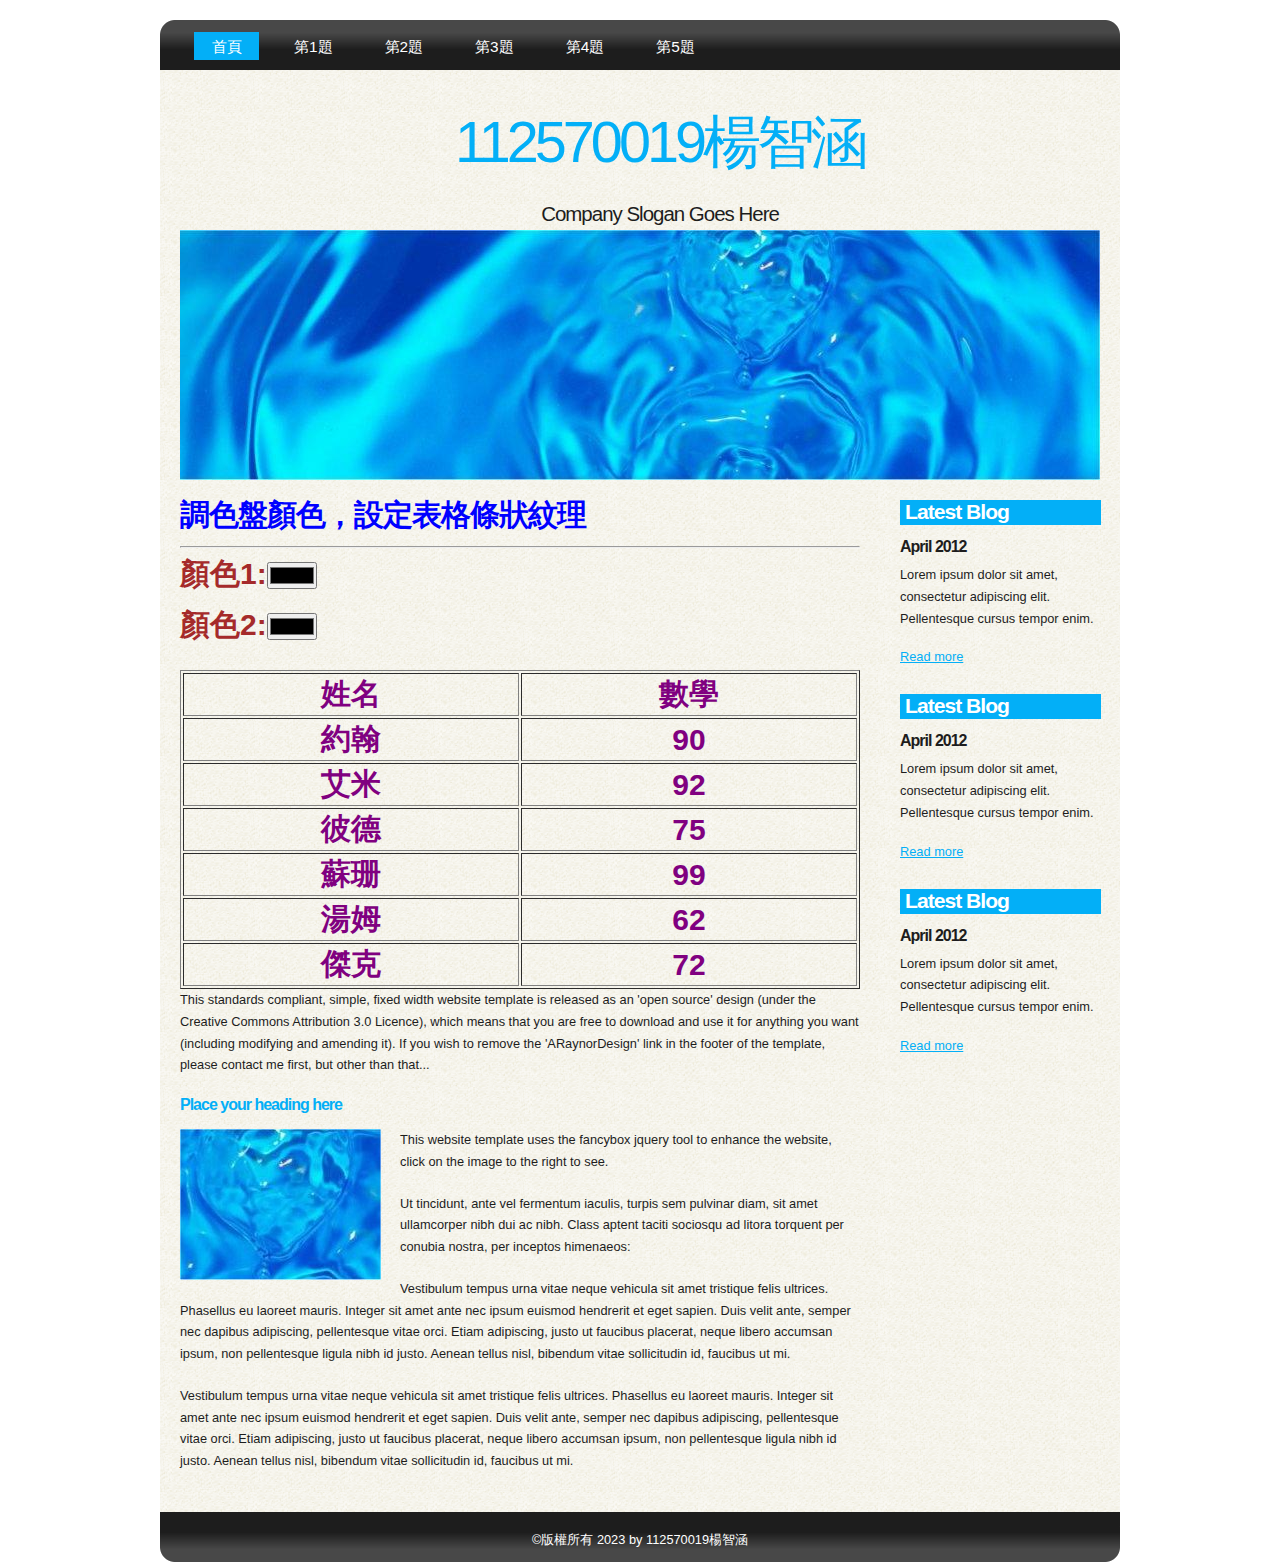
<file: a5.html>
<!DOCTYPE html PUBLIC "-//W3C//DTD XHTML 1.1//EN" "http://www.w3.org/TR/xhtml11/DTD/xhtml11.dtd">
<html xmlns="http://www.w3.org/1999/xhtml" xml:lang="en">

<head>
  <title>112570019楊智涵</title>
  <meta name="description" content="free website template" />
  <meta name="keywords" content="enter your keywords here" />
  <meta http-equiv="content-type" content="text/html; charset=utf-8" />
  <link rel="stylesheet" type="text/css" href="css/style.css" />
  <link rel="stylesheet" type="text/css" href="css/mystyle.css" />
  <script type="text/javascript" src="js/jquery.min.js"></script>
  <script type="text/javascript" src="js/jquery.easing.min.js"></script>
  <script type="text/javascript" src="js/jquery.lavalamp.min.js"></script>
  <script type="text/javascript">
    $(function() {
      $("#lava_menu").lavaLamp({
        fx: "backout",
        speed: 700
      });
    });
  </script>
    <script type="text/javascript" src="js/jquery.nivo.slider.pack.js"></script>
    <script type="text/javascript">
    $(window).load(function() {
        $('#slider').nivoSlider();
    });
    </script>
<script>
function show1()
{
  t1.style.backgroundColor = c1.value

  t3.style.backgroundColor = c1.value
  
  t5.style.backgroundColor = c1.value

  t7.style.backgroundColor = c1.value
}  
 
function show2()
{
  t2.style.backgroundColor = c2.value
 
  t4.style.backgroundColor = c2.value
 
  t6.style.backgroundColor = c2.value 
}
</script>
</head>

<body>
  <div id="main">	
    <div id="site_content">  
	  <div id="menubar">
        <ul class="lavaLampWithImage" id="lava_menu">
          <li class="current"><a href="index.html">首頁</a></li>
          <li><a href="a1.html">第1題</a></li>
          <li><a href="a2.html">第2題</a></li>
          <li><a href="a3.html">第3題</a></li>
          <li><a href="a4.html">第4題</a></li>
          <li><a href="a5.html">第5題</a></li>
        </ul>
	  </div><!--close menubar-->
      <div id="header">  
        <h1>112570019楊智涵</h1>	
	    <h2>Company Slogan Goes Here</h2>
      </div><!--close header-->	
	  <div id="banner_image">
	    <div id="slider-wrapper">        
          <div id="slider" class="nivoSlider">
            <img src="images/slide1.jpg" alt="" />
            <img src="images/slide2.jpg" alt="" />
            <img src="images/slide3.jpg" alt="" />
		  </div><!--close slider-->
		</div><!--close slider-wrapper-->
	  </div><!--close banner_image-->		  
      <div id="content">
        <div class="content_item">
          <h1 class="s3">調色盤顏色，設定表格條狀紋理</h1>
          <hr>
          <p class="s4">
          顏色1:<input id="c1" onchange="show1()" type="color"><br>
          顏色2:<input id="c2" onchange="show2()" type="color">
          </p>

          <table class="s1" border="1" width="100%">
            <tr id="t1">
                <td id="a1">姓名</td>
                <td id="b1">數學</td>
            </tr>
            <tr id="t2">
                <td id="a2">約翰</td>
                <td id="b2">90</td>
            </tr>
            <tr id="t3">
                <td id="a3">艾米</td>
                <td id="b3">92</td>
            </tr>
            <tr id="t4">
                <td id="a4">彼德</td>
                <td id="b4">75</td>
            </tr>
            <tr id="t5">
                <td id="a5">蘇珊</td>
                <td id="b5">99</td>
            </tr>
            <tr id="t6">
                <td id="a6">湯姆</td>
                <td id="b6">62</td>
            </tr>
            <tr id="t7">
                <td id="a7">傑克</td>
                <td id="b7">72</td>
             </tr>
          </table>

          <p>This standards compliant, simple, fixed width website template is released as an 'open source' design (under the Creative Commons Attribution 3.0 Licence), which means that you are free to download and use it for anything you want (including modifying and amending it). If you wish to remove the 'ARaynorDesign' link in the footer of the template, please contact me first, but other than that...</p>
          <h3>Place your heading here</h3>
          <div style="width:200px; float:left; padding: 0px 20px 10px 0px;"><img alt="image" src="images/image.jpg" /></div>
          <p>This website template uses the fancybox jquery tool to enhance the website, click on the image to the right to see. </p>
          <p>Ut tincidunt, ante vel fermentum iaculis, turpis sem pulvinar diam, sit amet ullamcorper nibh dui ac nibh. Class aptent taciti sociosqu ad litora torquent per conubia nostra, per inceptos himenaeos:</p>
          <p>Vestibulum tempus urna vitae neque vehicula sit amet tristique felis ultrices. Phasellus eu laoreet mauris. Integer sit amet ante nec ipsum euismod hendrerit et eget sapien. Duis velit ante, semper nec dapibus adipiscing, pellentesque vitae orci. Etiam adipiscing, justo ut faucibus placerat, neque libero accumsan ipsum, non pellentesque ligula nibh id justo. Aenean tellus nisl, bibendum vitae sollicitudin id, faucibus ut mi.</p>
          <p>Vestibulum tempus urna vitae neque vehicula sit amet tristique felis ultrices. Phasellus eu laoreet mauris. Integer sit amet ante nec ipsum euismod hendrerit et eget sapien. Duis velit ante, semper nec dapibus adipiscing, pellentesque vitae orci. Etiam adipiscing, justo ut faucibus placerat, neque libero accumsan ipsum, non pellentesque ligula nibh id justo. Aenean tellus nisl, bibendum vitae sollicitudin id, faucibus ut mi.</p>
		</div><!--close content_item-->	
	      
		<div class="sidebar_container">   		  
		  <div class="sidebar">
            <div class="sidebar_item">
                <h2>Latest Blog</h2>
			    <h4>April 2012</h4>
                <p>Lorem ipsum dolor sit amet, consectetur adipiscing elit. Pellentesque cursus tempor enim.</p>
		          <a href="#">Read more</a>
              </div><!--close sidebar_item--> 
          </div><!--close sidebar-->     		
		  <div class="sidebar">
            <div class="sidebar_item">
              <h2>Latest Blog</h2>
		  	  <h4>April 2012</h4>
              <p>Lorem ipsum dolor sit amet, consectetur adipiscing elit. Pellentesque cursus tempor enim.</p>
		        <a href="#">Read more</a>
            </div><!--close sidebar_item--> 
          </div><!--close sidebar-->  
		  <div class="sidebar">
            <div class="sidebar_item">
              <h2>Latest Blog</h2>
			  <h4>April 2012</h4>
              <p>Lorem ipsum dolor sit amet, consectetur adipiscing elit. Pellentesque cursus tempor enim.</p>
		        <a href="#">Read more</a>
            </div><!--close sidebar_item--> 
          </div><!--close sidebar-->  
        </div><!--close sidebar_container-->	
       <br style="clear:both;" />
      </div><!--close content-->	
    </div><!--close site_content-->	
    <div id="footer">  
      &copy;版權所有 2023 by 112570019楊智涵 
    </div><!--close footer-->	
  </div><!--close main-->	
</body>
</html>
</file>
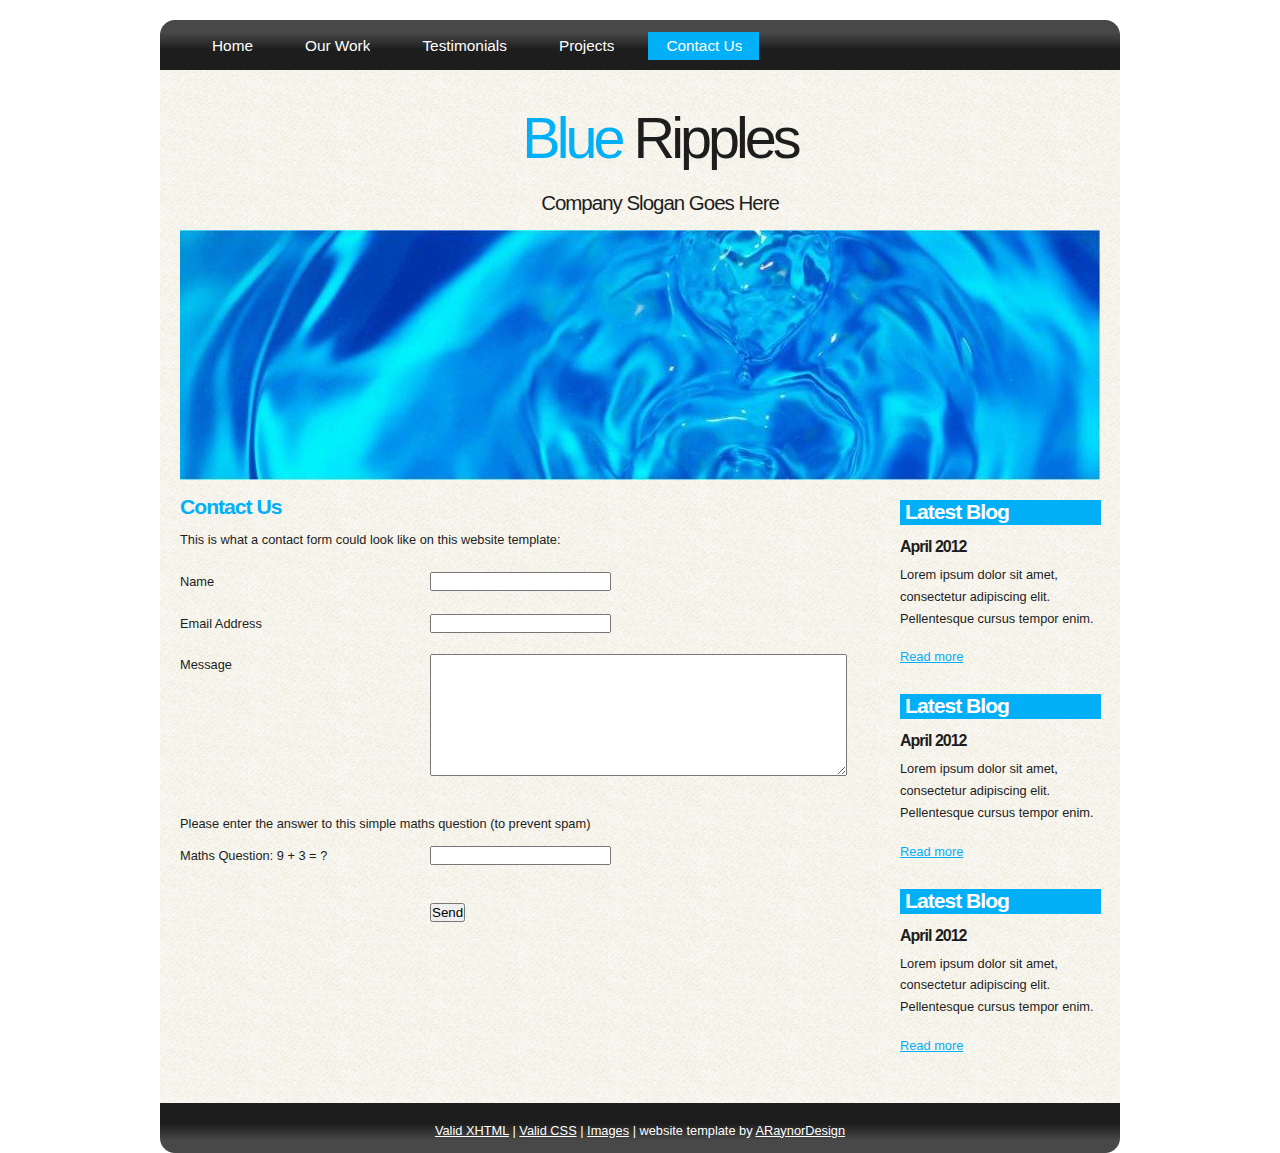
<file: contact.html>
<!DOCTYPE html PUBLIC "-//W3C//DTD XHTML 1.1//EN" "http://www.w3.org/TR/xhtml11/DTD/xhtml11.dtd">
<html xmlns="http://www.w3.org/1999/xhtml" xml:lang="en">

<head>
  <title>ARaynorDesign Template</title>
  <meta name="description" content="free website template" />
  <meta name="keywords" content="enter your keywords here" />
  <meta http-equiv="content-type" content="text/html; charset=utf-8" />
  <link rel="stylesheet" type="text/css" href="css/style.css" />
  <script type="text/javascript" src="js/jquery.min.js"></script>
  <script type="text/javascript" src="js/jquery.easing.min.js"></script>
  <script type="text/javascript" src="js/jquery.lavalamp.min.js"></script>
  <script type="text/javascript">
    $(function() {
      $("#lava_menu").lavaLamp({
        fx: "backout",
        speed: 700
      });
    });
  </script>
    <script type="text/javascript" src="js/jquery.nivo.slider.pack.js"></script>
    <script type="text/javascript">
    $(window).load(function() {
        $('#slider').nivoSlider();
    });
    </script>
</head>

<body>
  <div id="main">
    <div id="site_content">  
	  <div id="menubar">
        <ul class="lavaLampWithImage" id="lava_menu">
          <li><a href="index.html">Home</a></li>
          <li><a href="ourwork.html">Our Work</a></li>
          <li><a href="testimonials.html">Testimonials</a></li>
          <li><a href="projects.html">Projects</a></li>
          <li class="current"><a href="contact.html">Contact Us</a></li>
        </ul>
	  </div><!--close menubar-->	
      <div id="header">  
        <h1>Blue <span>Ripples</span></h1>	
	    <h2>Company Slogan Goes Here</h2>
      </div><!--close header-->	
	  <div id="banner_image">
	    <div id="slider-wrapper">        
          <div id="slider" class="nivoSlider">
            <img src="images/slide1.jpg" alt="" />
            <img src="images/slide2.jpg" alt="" />
            <img src="images/slide3.jpg" alt="" />
		  </div><!--close slider-->
		</div><!--close slider-wrapper-->
	  </div><!--close banner_image-->		
      <div id="content">
        <div class="clear"></div>
        <div class="content_item">
          <h2>Contact Us</h2>
          <p>This is what a contact form could look like on this website template:</p>
          <div style="width:170px; float:left;"><p>Name</p></div>
	      <div style="width:430px; float:right;"><p><input class="contact" type="text" name="your_name" value="" /></p></div>
          <div style="width:170px; float:left;"><p>Email Address</p></div>
		  <div style="width:430px; float:right;"><p><input class="contact" type="text" name="your_email" value="" /></p></div>
          <div style="width:170px; float:left;"><p>Message</p></div>
	      <div style="width:430px; float:right;"><p><textarea class="contact textarea" rows="8" cols="50" name="your_message"></textarea></p></div>
          <br style="clear:both;" />
          <p style="padding: 10px 0 10px 0;">Please enter the answer to this simple maths question (to prevent spam)</p>
          <div style="width:170px; float:left;"><p>Maths Question: 9 + 3 = ?</p></div>
	      <div style="width:430px; float:right;"><p><input type="text" name="user_answer" class="contact" /><input type="hidden" name="answer" value="4d76fe9775" /></p></div>
          <div style="width:430px; float:right;"><p style="padding-top: 15px"><input class="submit" type="submit" name="contact_submitted" value="Send" /></p></div>
        </div><!--close content_item-->
	    
		  <div class="sidebar_container">  	  
		    <div class="sidebar">
              <div class="sidebar_item">
                <h2>Latest Blog</h2>
			    <h4>April 2012</h4>
                <p>Lorem ipsum dolor sit amet, consectetur adipiscing elit. Pellentesque cursus tempor enim.</p>
		          <a href="#">Read more</a>
              </div><!--close sidebar_item--> 
            </div><!--close sidebar-->     		
		    <div class="sidebar">
              <div class="sidebar_item">
                <h2>Latest Blog</h2>
		  	    <h4>April 2012</h4>
                <p>Lorem ipsum dolor sit amet, consectetur adipiscing elit. Pellentesque cursus tempor enim.</p>
		          <a href="#">Read more</a>
              </div><!--close sidebar_item--> 
            </div><!--close sidebar-->  
		    <div class="sidebar">
              <div class="sidebar_item">
                <h2>Latest Blog</h2>
			    <h4>April 2012</h4>
                <p>Lorem ipsum dolor sit amet, consectetur adipiscing elit. Pellentesque cursus tempor enim.</p>
		          <a href="#">Read more</a>
              </div><!--close sidebar_item--> 
            </div><!--close sidebar-->  
           </div><!--close sidebar_container-->	
         <br style="clear:both;" />
      </div><!--close content-->	
    </div><!--close site_content-->	
    <div id="footer">  
      <a href="http://validator.w3.org/check?uri=referer">Valid XHTML</a> | <a href="http://jigsaw.w3.org/css-validator/check/referer">Valid CSS</a> | <a href="http://fotogrph.com/">Images</a> | website template by <a href="http://www.araynordesign.co.uk">ARaynorDesign</a>
    </div><!--close footer-->	
  </div><!--close main-->	
</body>
</html>
</file>
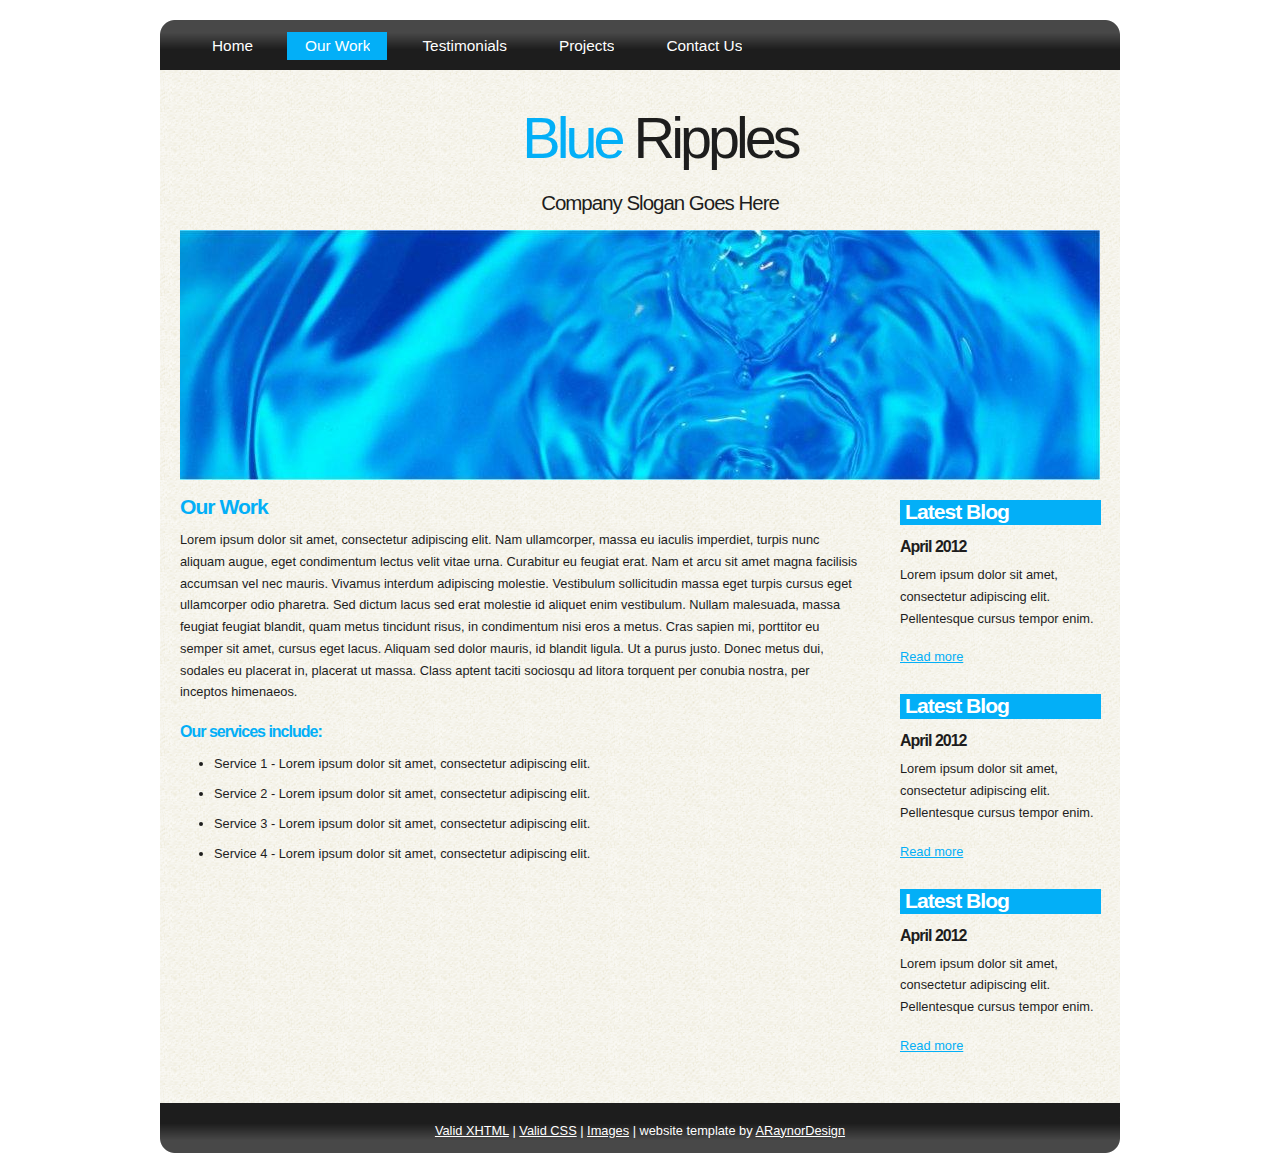
<file: ourwork.html>
<!DOCTYPE html PUBLIC "-//W3C//DTD XHTML 1.1//EN" "http://www.w3.org/TR/xhtml11/DTD/xhtml11.dtd">
<html xmlns="http://www.w3.org/1999/xhtml" xml:lang="en">

<head>
  <title>ARaynorDesign Template</title>
  <meta name="description" content="free website template" />
  <meta name="keywords" content="enter your keywords here" />
  <meta http-equiv="content-type" content="text/html; charset=utf-8" />
  <link rel="stylesheet" type="text/css" href="css/style.css" />
  <script type="text/javascript" src="js/jquery.min.js"></script>
  <script type="text/javascript" src="js/jquery.easing.min.js"></script>
  <script type="text/javascript" src="js/jquery.lavalamp.min.js"></script>
  <script type="text/javascript">
    $(function() {
      $("#lava_menu").lavaLamp({
        fx: "backout",
        speed: 700
      });
    });
  </script>
    <script type="text/javascript" src="js/jquery.nivo.slider.pack.js"></script>
    <script type="text/javascript">
    $(window).load(function() {
        $('#slider').nivoSlider();
    });
    </script>
</head>

<body>
  <div id="main">
    <div id="site_content">  	
	  <div id="menubar">
        <ul class="lavaLampWithImage" id="lava_menu">
          <li><a href="index.html">Home</a></li>
          <li class="current"><a href="ourwork.html">Our Work</a></li>
          <li><a href="testimonials.html">Testimonials</a></li>
          <li><a href="projects.html">Projects</a></li>
          <li><a href="contact.html">Contact Us</a></li>
        </ul>
	  </div><!--close menubar-->
      <div id="header">  
        <h1>Blue <span>Ripples</span></h1>	
	    <h2>Company Slogan Goes Here</h2>
      </div><!--close header-->	
	  <div id="banner_image">
	    <div id="slider-wrapper">        
          <div id="slider" class="nivoSlider">
            <img src="images/slide1.jpg" alt="" />
            <img src="images/slide2.jpg" alt="" />
            <img src="images/slide3.jpg" alt="" />
		  </div><!--close slider-->
		</div><!--close slider-wrapper-->
	  </div><!--close banner_image-->			
      <div id="content">
        <div class="content_item">
          <h2>Our Work</h2>
	      <p>Lorem ipsum dolor sit amet, consectetur adipiscing elit. Nam ullamcorper, massa eu iaculis imperdiet, turpis nunc aliquam augue, eget condimentum lectus velit vitae urna. Curabitur eu feugiat erat. Nam et arcu sit amet magna facilisis accumsan vel nec mauris. Vivamus interdum adipiscing molestie. Vestibulum sollicitudin massa eget turpis cursus eget ullamcorper odio pharetra. Sed dictum lacus sed erat molestie id aliquet enim vestibulum. Nullam malesuada, massa feugiat feugiat blandit, quam metus tincidunt risus, in condimentum nisi eros a metus. Cras sapien mi, porttitor eu semper sit amet, cursus eget lacus. Aliquam sed dolor mauris, id blandit ligula. Ut a purus justo. Donec metus dui, sodales eu placerat in, placerat ut massa. Class aptent taciti sociosqu ad litora torquent per conubia nostra, per inceptos himenaeos.</p>
          <h3>Our services include:</h3>
    	    <ul>
   			  <li>Service 1 - Lorem ipsum dolor sit amet, consectetur adipiscing elit.</li>
    	  	  <li>Service 2 - Lorem ipsum dolor sit amet, consectetur adipiscing elit.</li>
   			  <li>Service 3 - Lorem ipsum dolor sit amet, consectetur adipiscing elit.</li>
   			  <li>Service 4 - Lorem ipsum dolor sit amet, consectetur adipiscing elit.</li>
   		    </ul>
		</div><!--close content_item-->
	      
		  <div class="sidebar_container">  		  
		    <div class="sidebar">
              <div class="sidebar_item">
                <h2>Latest Blog</h2>
			    <h4>April 2012</h4>
                <p>Lorem ipsum dolor sit amet, consectetur adipiscing elit. Pellentesque cursus tempor enim.</p>
		          <a href="#">Read more</a>
              </div><!--close sidebar_item--> 
            </div><!--close sidebar-->     		
		    <div class="sidebar">
              <div class="sidebar_item">
                <h2>Latest Blog</h2>
		  	    <h4>April 2012</h4>
                <p>Lorem ipsum dolor sit amet, consectetur adipiscing elit. Pellentesque cursus tempor enim.</p>
		          <a href="#">Read more</a>
              </div><!--close sidebar_item--> 
            </div><!--close sidebar-->  
		    <div class="sidebar">
              <div class="sidebar_item">
                <h2>Latest Blog</h2>
			    <h4>April 2012</h4>
                <p>Lorem ipsum dolor sit amet, consectetur adipiscing elit. Pellentesque cursus tempor enim.</p>
		          <a href="#">Read more</a>
              </div><!--close sidebar_item--> 
            </div><!--close sidebar-->  
           </div><!--close sidebar_container-->	
           <br style="clear:both;" />
        </div><!--close content-->	
    </div><!--close site_content-->	
    <div id="footer">  
      <a href="http://validator.w3.org/check?uri=referer">Valid XHTML</a> | <a href="http://jigsaw.w3.org/css-validator/check/referer">Valid CSS</a> | <a href="http://fotogrph.com/">Images</a> | website template by <a href="http://www.araynordesign.co.uk">ARaynorDesign</a>
    </div><!--close footer-->
  </div><!--close main-->	
</body>
</html>
</file>
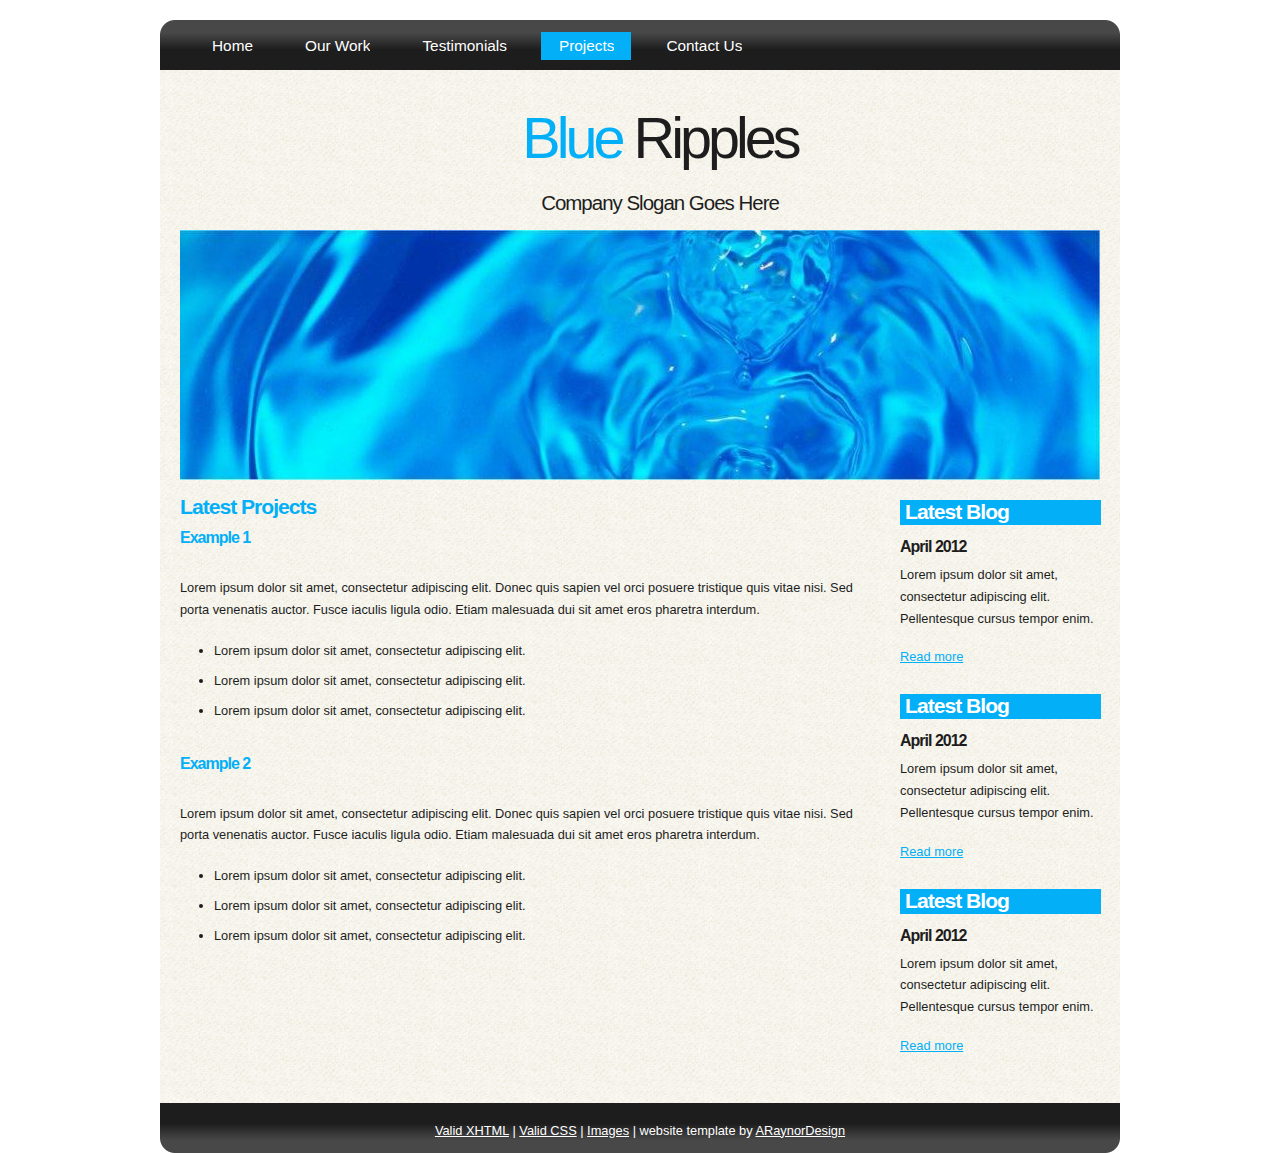
<file: projects.html>
<!DOCTYPE html PUBLIC "-//W3C//DTD XHTML 1.1//EN" "http://www.w3.org/TR/xhtml11/DTD/xhtml11.dtd">
<html xmlns="http://www.w3.org/1999/xhtml" xml:lang="en">

<head>
  <title>ARaynorDesign Template</title>
  <meta name="description" content="free website template" />
  <meta name="keywords" content="enter your keywords here" />
  <meta http-equiv="content-type" content="text/html; charset=utf-8" />
  <link rel="stylesheet" type="text/css" href="css/style.css" />
  <script type="text/javascript" src="js/jquery.min.js"></script>
  <script type="text/javascript" src="js/jquery.easing.min.js"></script>
  <script type="text/javascript" src="js/jquery.lavalamp.min.js"></script>
  <script type="text/javascript">
    $(function() {
      $("#lava_menu").lavaLamp({
        fx: "backout",
        speed: 700
      });
    });
  </script>
    <script type="text/javascript" src="js/jquery.nivo.slider.pack.js"></script>
    <script type="text/javascript">
    $(window).load(function() {
        $('#slider').nivoSlider();
    });
    </script>
</head>

<body>
  <div id="main">
    <div id="site_content">  
	  <div id="menubar">
        <ul class="lavaLampWithImage" id="lava_menu">
          <li><a href="index.html">Home</a></li>
          <li><a href="ourwork.html">Our Work</a></li>
          <li><a href="testimonials.html">Testimonials</a></li>
          <li class="current"><a href="projects.html">Projects</a></li>
          <li><a href="contact.html">Contact Us</a></li>
        </ul>
	  </div><!--close menubar-->
      <div id="header">  
        <h1>Blue <span>Ripples</span></h1>	
	    <h2>Company Slogan Goes Here</h2>
      </div><!--close header-->	
	  <div id="banner_image">
	    <div id="slider-wrapper">        
          <div id="slider" class="nivoSlider">
            <img src="images/slide1.jpg" alt="" />
            <img src="images/slide2.jpg" alt="" />
            <img src="images/slide3.jpg" alt="" />
		  </div><!--close slider-->
		</div><!--close slider-wrapper-->
	  </div><!--close banner_image-->		
      <div id="content">
        <div class="content_item">
          <h2>Latest Projects</h2>
		  <h3>Example 1</h3>
          <br/>
		  <p>Lorem ipsum dolor sit amet, consectetur adipiscing elit. Donec quis sapien vel orci posuere tristique quis vitae nisi. Sed porta venenatis auctor. Fusce iaculis ligula odio. Etiam malesuada dui sit amet eros pharetra interdum.</p>
            <ul>
              <li>Lorem ipsum dolor sit amet, consectetur adipiscing elit.</li>
              <li>Lorem ipsum dolor sit amet, consectetur adipiscing elit.</li>
              <li>Lorem ipsum dolor sit amet, consectetur adipiscing elit.</li>
            </ul>
		    <br style="clear:both" />
          
		    <h3>Example 2</h3>
            <br/>
		  	<p>Lorem ipsum dolor sit amet, consectetur adipiscing elit. Donec quis sapien vel orci posuere tristique quis vitae nisi. Sed porta venenatis auctor. Fusce iaculis ligula odio. Etiam malesuada dui sit amet eros pharetra interdum.</p>
            <ul>
              <li>Lorem ipsum dolor sit amet, consectetur adipiscing elit.</li>
              <li>Lorem ipsum dolor sit amet, consectetur adipiscing elit.</li>
              <li>Lorem ipsum dolor sit amet, consectetur adipiscing elit.</li>
            </ul>
	      <br style="clear:both" />
	      <p>&nbsp;</p>
		</div><!--close content_item-->
	    
		  <div class="sidebar_container">   		  
		    <div class="sidebar">
              <div class="sidebar_item">
                <h2>Latest Blog</h2>
			    <h4>April 2012</h4>
                <p>Lorem ipsum dolor sit amet, consectetur adipiscing elit. Pellentesque cursus tempor enim.</p>
		          <a href="#">Read more</a>
              </div><!--close sidebar_item--> 
            </div><!--close sidebar-->     		
		    <div class="sidebar">
              <div class="sidebar_item">
                <h2>Latest Blog</h2>
		  	    <h4>April 2012</h4>
                <p>Lorem ipsum dolor sit amet, consectetur adipiscing elit. Pellentesque cursus tempor enim.</p>
		          <a href="#">Read more</a>
              </div><!--close sidebar_item--> 
            </div><!--close sidebar-->  
		    <div class="sidebar">
              <div class="sidebar_item">
                <h2>Latest Blog</h2>
			    <h4>April 2012</h4>
                <p>Lorem ipsum dolor sit amet, consectetur adipiscing elit. Pellentesque cursus tempor enim.</p>
		          <a href="#">Read more</a>
              </div><!--close sidebar_item--> 
            </div><!--close sidebar-->  
           </div><!--close sidebar_container-->	
           <br style="clear:both;" />
        </div><!--close content-->	
      </div><!--close site_content-->	
    <div id="footer">  
      <a href="http://validator.w3.org/check?uri=referer">Valid XHTML</a> | <a href="http://jigsaw.w3.org/css-validator/check/referer">Valid CSS</a> | <a href="http://fotogrph.com/">Images</a> | website template by <a href="http://www.araynordesign.co.uk">ARaynorDesign</a>
    </div><!--close footer-->	
  </div><!--close main-->	
</body>
</html>
</file>
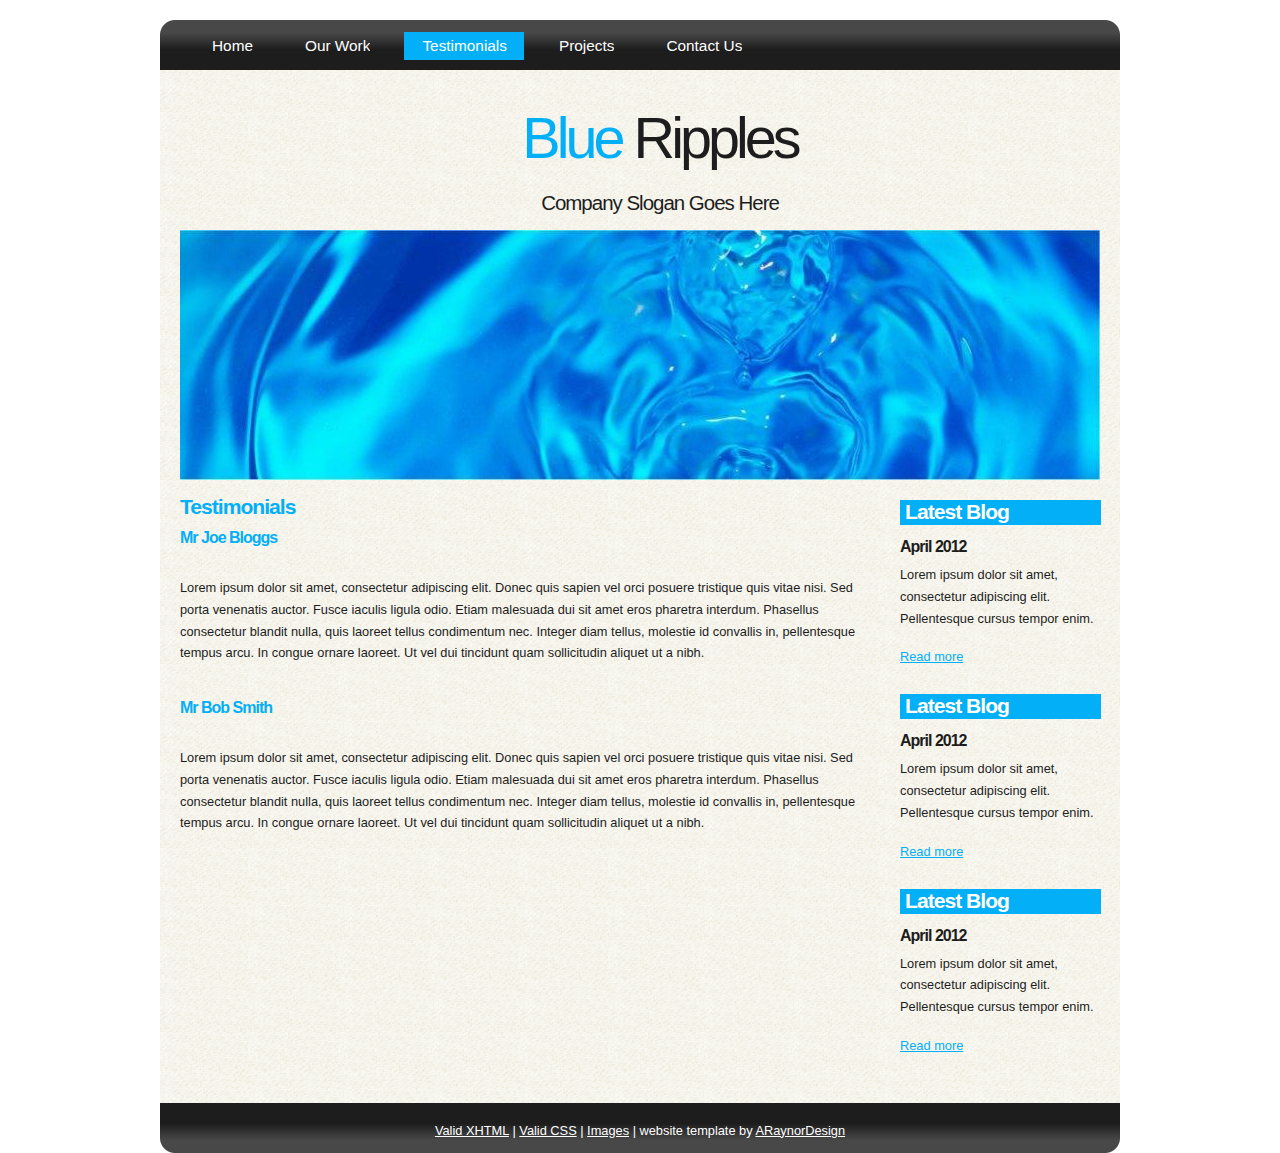
<file: testimonials.html>
<!DOCTYPE html PUBLIC "-//W3C//DTD XHTML 1.1//EN" "http://www.w3.org/TR/xhtml11/DTD/xhtml11.dtd">
<html xmlns="http://www.w3.org/1999/xhtml" xml:lang="en">

<head>
  <title>ARaynorDesign Template</title>
  <meta name="description" content="free website template" />
  <meta name="keywords" content="enter your keywords here" />
  <meta http-equiv="content-type" content="text/html; charset=utf-8" />
  <link rel="stylesheet" type="text/css" href="css/style.css" />
  <script type="text/javascript" src="js/jquery.min.js"></script>
  <script type="text/javascript" src="js/jquery.easing.min.js"></script>
  <script type="text/javascript" src="js/jquery.lavalamp.min.js"></script>
  <script type="text/javascript">
    $(function() {
      $("#lava_menu").lavaLamp({
        fx: "backout",
        speed: 700
      });
    });
  </script>
    <script type="text/javascript" src="js/jquery.nivo.slider.pack.js"></script>
    <script type="text/javascript">
    $(window).load(function() {
        $('#slider').nivoSlider();
    });
    </script>
</head>

<body>  
  <div id="main">
    <div id="site_content">  
	  <div id="menubar">
        <ul class="lavaLampWithImage" id="lava_menu">
          <li><a href="index.html">Home</a></li>
          <li><a href="ourwork.html">Our Work</a></li>
          <li class="current"><a href="testimonials.html">Testimonials</a></li>
          <li><a href="projects.html">Projects</a></li>
          <li><a href="contact.html">Contact Us</a></li>
        </ul>
	  </div><!--close menubar-->
      <div id="header">  
        <h1>Blue <span>Ripples</span></h1>	
	    <h2>Company Slogan Goes Here</h2>
      </div><!--close header-->	
	  <div id="banner_image">
	    <div id="slider-wrapper">        
          <div id="slider" class="nivoSlider">
            <img src="images/slide1.jpg" alt="" />
            <img src="images/slide2.jpg" alt="" />
            <img src="images/slide3.jpg" alt="" />
		  </div><!--close slider-->
		</div><!--close slider-wrapper-->
	  </div><!--close banner_image-->	
      <div id="content">
        <div class="content_item">
            <h2>Testimonials</h2>
		    <h3>Mr Joe Bloggs</h3>
            <br/>
	        <p>Lorem ipsum dolor sit amet, consectetur adipiscing elit. Donec quis sapien vel orci posuere tristique quis vitae nisi. Sed porta venenatis auctor. Fusce iaculis ligula odio. Etiam malesuada dui sit amet eros pharetra interdum. Phasellus consectetur blandit nulla, quis laoreet tellus condimentum nec. Integer diam tellus, molestie id convallis in, pellentesque tempus arcu. In congue ornare laoreet. Ut vel dui tincidunt quam sollicitudin aliquet ut a nibh.</p>
	        <br style="clear:both" />
            
			<h3>Mr Bob Smith</h3>
            <br/>
	        <p>Lorem ipsum dolor sit amet, consectetur adipiscing elit. Donec quis sapien vel orci posuere tristique quis vitae nisi. Sed porta venenatis auctor. Fusce iaculis ligula odio. Etiam malesuada dui sit amet eros pharetra interdum. Phasellus consectetur blandit nulla, quis laoreet tellus condimentum nec. Integer diam tellus, molestie id convallis in, pellentesque tempus arcu. In congue ornare laoreet. Ut vel dui tincidunt quam sollicitudin aliquet ut a nibh.</p>
	        <br style="clear:both" />
            <p>&nbsp;</p>
        </div><!--close content_item-->
	    
		  <div class="sidebar_container"> 		  
		    <div class="sidebar">
              <div class="sidebar_item">
                <h2>Latest Blog</h2>
			    <h4>April 2012</h4>
                <p>Lorem ipsum dolor sit amet, consectetur adipiscing elit. Pellentesque cursus tempor enim.</p>
		          <a href="#">Read more</a>
              </div><!--close sidebar_item--> 
            </div><!--close sidebar-->     		
		    <div class="sidebar">
              <div class="sidebar_item">
                <h2>Latest Blog</h2>
		  	    <h4>April 2012</h4>
                <p>Lorem ipsum dolor sit amet, consectetur adipiscing elit. Pellentesque cursus tempor enim.</p>
		          <a href="#">Read more</a>
              </div><!--close sidebar_item--> 
            </div><!--close sidebar-->  
		    <div class="sidebar">
              <div class="sidebar_item">
                <h2>Latest Blog</h2>
			    <h4>April 2012</h4>
                <p>Lorem ipsum dolor sit amet, consectetur adipiscing elit. Pellentesque cursus tempor enim.</p>
		          <a href="#">Read more</a>
              </div><!--close sidebar_item--> 
            </div><!--close sidebar-->  
           </div><!--close sidebar_container-->	
           <br style="clear:both;" />
        </div><!--close content-->	
      </div><!--close site_content-->	
    <div id="footer">  
      <a href="http://validator.w3.org/check?uri=referer">Valid XHTML</a> | <a href="http://jigsaw.w3.org/css-validator/check/referer">Valid CSS</a> | <a href="http://fotogrph.com/">Images</a> | website template by <a href="http://www.araynordesign.co.uk">ARaynorDesign</a>
    </div><!--close footer-->	
  </div><!--close main-->	
</body>
</html>
</file>
<file: css/style.css>
html
{ height: 100%;}

*
{ margin: 0;
  padding: 0;}

body
{ font: normal .80em arial, sans-serif;
  background: #FFF;
  color: #1D1D1D;}

p
{ padding: 0 0 20px 0;
  line-height: 1.7em;}
  
img
{ border: 0;}

h1, h2, h3, h4, h5, h6 
{ font: bold 175% arial, sans-serif;
  color: #03AFF7;
  letter-spacing: -1px;
  margin: 0 0 10px 0;
  padding: 15px 0 0 0;}

h2
{ font: bold 165% arial, sans-serif;}

h3
{ font: bold 125% arial, sans-serif;
  padding: 0 0 5px 0;
  color: #03AFF7;}

h4, h5, h6
{ margin: 0;
  padding: 0 0 5px 0;
  font: bold 110% arial, sans-serif;
  color: #1D1D1D;
  line-height: 1.5em;}

h5, h6
{ font: italic 95% arial, sans-serif;
  color: #1D1D1D;
  padding-bottom: 15px;}

h6
{ color: #362C20;}

a, a:hover
{ background: transparent;
  outline: none;
  text-decoration: underline;
  color: #5D5D5D;}

a:hover
{ text-decoration: underline;
  color: #1D1D1D;}

ul
{ margin: 2px 0 22px 17px;}

ul li
{ margin: 2px 0 15px 17px;}

ol
{ margin: 8px 0 22px 20px;}

ol li
{ margin: 0 0 11px 0;}

#main, #header, #banner, #menubar, #site_content, #footer, #contact, #footer_content
{ margin-left: auto; 
  margin-right: auto;}

#header
{ width: 1000px;
  height: 140px;
  padding-top: 20px;
  background: transparent;
  text-align: center;}

#banner_image {
    margin: 0 auto;
	width: 920px;
}
#slider-wrapper {
    height: 250px;
	background: transparent;
	width: 920px;
}
#slider {
    background: url("../images/loading.gif") no-repeat scroll 50% 50% transparent;
    height: 250px;
    position: relative;
    width: 920px;
}
#slider img {
    display: none;
    left: 0;
    position: absolute;
    top: 0;
}
#slider a {
    border: 0 none;
    display: block;
}
.nivoSlider {
    position: relative;
}
.nivoSlider img {
    left: 0;
    position: absolute;
    top: 0;
}
.nivoSlider a.nivo-imageLink {
    border: 0 none;
    display: none;
    height: 100%;
    left: 0;
    margin: 0;
    padding: 0;
    position: absolute;
    top: 0;
    width: 100%;
    z-index: 6;
}
.nivo-slice {
    display: block;
    height: 100%;
    position: absolute;
    z-index: 5;
}
.nivo-box {
    display: block;
    position: absolute;
    z-index: 5;
}
.nivo-caption {
    background: none repeat scroll 0 0 #000000;
    bottom: 0;
    color: #FFFFFF;
    font-family: arial;
    left: 0;
    position: absolute;
    text-transform: uppercase;
    width: 100%;
    z-index: 8;
}
.nivo-caption p {
    margin: 0;
    padding: 5px;
}
.nivo-caption a {
    color: red;
    display: inline !important;
    text-decoration: none;
}
.nivo-caption a:hover {
    color: blue;
    text-decoration: underline;
}
.nivo-html-caption {
    display: none;
}
.nivo-directionNav a {
    background: url("../images/arrows.png") no-repeat scroll 0 0 transparent;
    cursor: pointer;
    display: block;
    height: 30px;
    position: absolute;
    text-indent: -9999px;
    top: 45%;
    width: 30px;
    z-index: 9;
}
a.nivo-prevNav {
    left: 15px;
}
a.nivo-nextNav {
    background-position: -30px 50%;
    right: 15px;
}
.nivo-controlNav {
    bottom: -30px;
    left: 50%;
    margin-left: -40px;
    position: absolute;
}
.nivo-controlNav a {
    cursor: pointer;
    float: left;
    height: 22px;
    margin-top: 250px;
    position: relative;
    text-indent: -9999px;
    width: 22px;
    z-index: 9;
}
.nivo-controlNav a.active {
    background-position: 0 -22px;
}
  
#header H1
{ width: 1000px;
  font: normal 450% arial, sans-serif;
  color: #03AFF7;
  letter-spacing: -4px;
  background: transparent;}

span
{ color: #1D1D1D;}

#header H2
{ width: 1000px;
  font: normal 160% arial, sans-serif;
  color: #1D1D1D;
  letter-spacing: -1px;
  margin-top: -5px;
  background: transparent;}

#menubar
{ width: 960px;
  height: 50px;
  color: #000;
  background: transparent url(../images/menubar.png) no-repeat;} 
  
#contact{
  width: 230px;
  float: left;
  height: 40px;
  background: transparent;
  padding: 10px 0 10px 20px;
}

#site_content
{ width: 960px;
  overflow: hidden;
  margin-top: 20px;
  background: transparent url(../images/pattern.png) repeat;}  

.sidebar_container
{ float: left;
  width: 260px;
  margin: 20px 0 20px 0;}

.sidebar
{ float: right;
  width: 240px;
  padding-left: 10px;
  margin-bottom: 10px;}

.sidebar_item
{ font: normal 100% arial, sans-serif;
  padding: 0 15px 0 0;
  margin-bottom: 20px;
  width: 201px;}

.sidebar h2
{ height: 20px;
  padding: 0 0 5px 5px;
  color: #FFF;
  background: #03AFF7;}  
  
.sidebar h4
{ font-size: 125%;
  color: #1D1D1D;}

.sidebar p
{ color: #1D1D1D;}

.sidebar a
{ color: #03AFF7;}

.sidebar a:hover
{ text-decoration: none;}

.sidebar ul li, .sidebar ul li.selected
{ list-style: none; 
  margin: 15px 0;
  padding: 0;}

.sidebar li.selected, .sidebar li:hover
{ color: #5D5D5D;
  text-decoration: none;} 

#content
{ text-align: left;
  width: 960px;
  padding: 0;
  margin: 0 0 0 20px;
  float: left;}

.content_item
{ width: 680px;
  margin: 0 20px 20px 0;
  float: left;}

.content_image
{ width: 250px;
  padding: 0px 20px 20px 0px;
  float: left;}
  
#footer
{ width: 960px;
  font: normal 100% arial, sans-serif;
  height: 30px;
  margin-bottom: 40px;
  padding: 20px 0 0px 0;
  text-align: center; 
  background: transparent url(../images/footer.png) no-repeat;
  color: #FFF;}

#footer a, #footer a:hover
{ color: #FFF;
  text-decoration: underline;}

#footer a:hover
{ text-decoration: none;}
  
/* from here: http://www.gmarwaha.com/blog/2007/08/23/lavalamp-for-jquery-lovers */
.lavaLampWithImage {
  position: relative;
  height: 30px;
  padding: 10px 0px 5px 0;
  overflow: hidden;
  margin: 0 0px 0 0;
  width: 1000px;
}

.lavaLampWithImage li {
  float: left;
  list-style: none;
}

.lavaLampWithImage li.back {
  background: #03AFF7;
  height: 28px;
  z-index: 8;
  position: absolute;
}

.lavaLampWithImage li a {
  font: normal 120% arial, sans-serif;
  text-decoration: none;
  color: #FFF;
  z-index: 10;
  display: block;
  height: 60px;
  padding: 5px 0px 0px 35px;
  position: relative;
  overflow: hidden;
}

.lavaLampWithImage li a:hover, .lavaLampWithImage li a:active, .lavaLampWithImage li a:visited {
  border: none;
}
</file>
<file: css/mystyle.css>
.s1
{
  color:purple;
  font-size: 30px;
  font-weight: 900;
  text-align: center;
}
.s2
{
  color: red;
  font-size: 30px;
  font-weight: 900;
  text-align: center;
}

.s3
{
  color:blue;
  font-size: 30px;
  font-weight: 900;
  text-align: left;
}
.s4
{
  color:brown;
  font-size: 30px;
  font-weight: 900;
  text-align: left;
}
</file>
